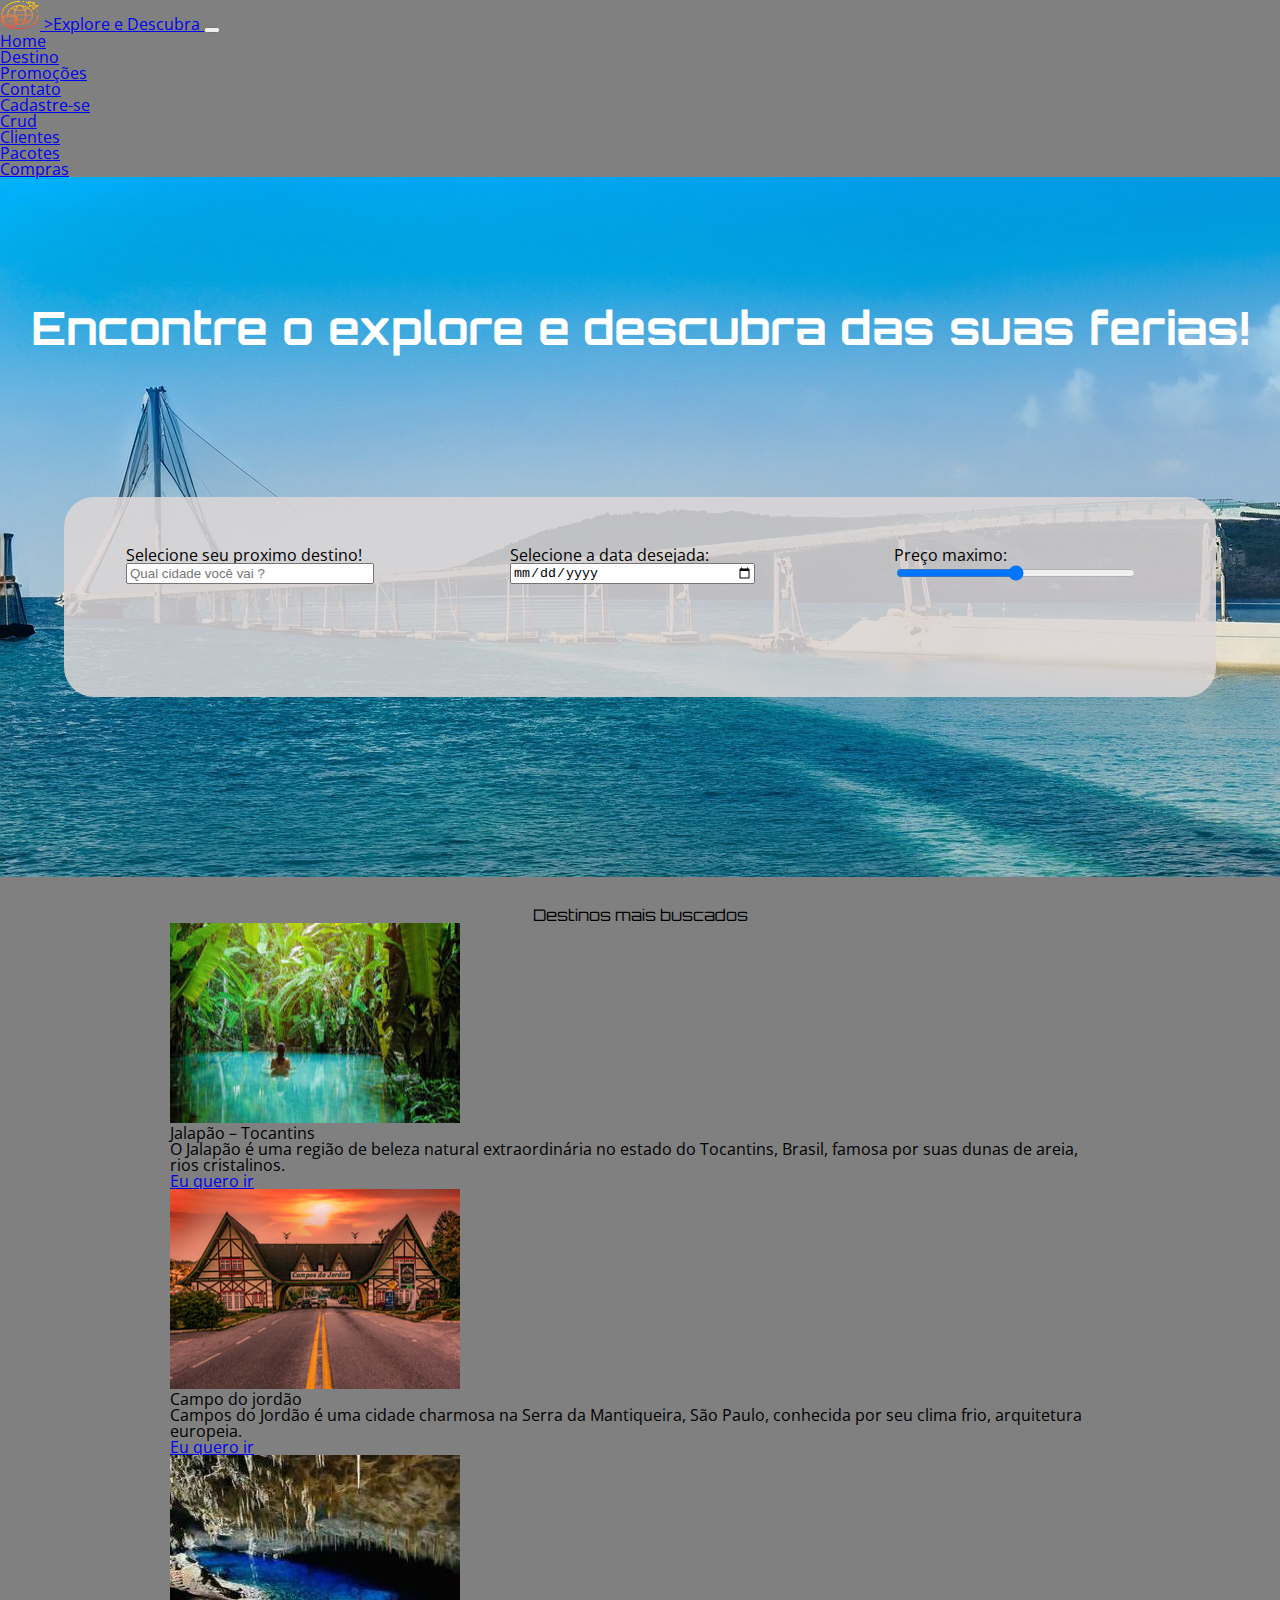
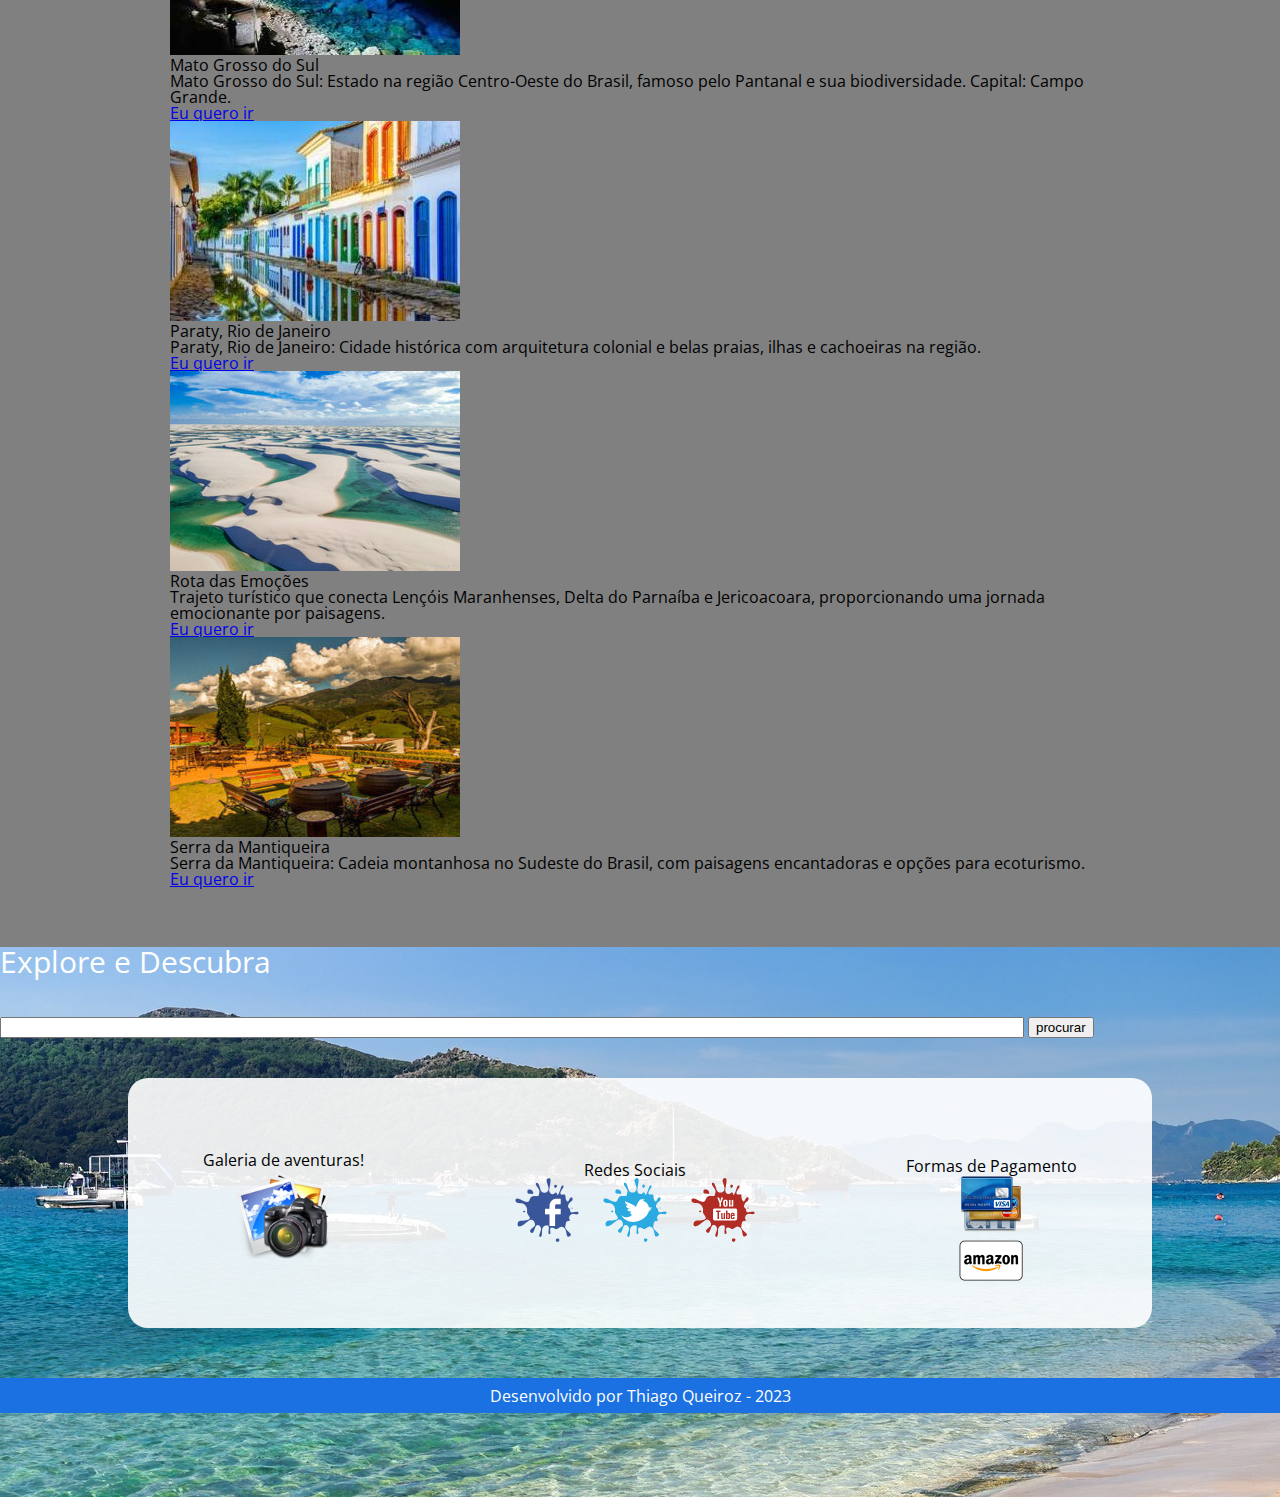
<file: src/main/webapp/index.html>
<!DOCTYPE html>
<html lang="pt-br">
<head>
<meta charset="UTF-8" />
<link rel="stylesheet" href="assets/css/reset.css" />
<link rel="stylesheet" href="assets/css/style_home.css" />
<link rel="preconnect" href="https://fonts.googleapis.com" />
<link rel="preconnect" href="https://fonts.gstatic.com" crossorigin />
<link
	href="https://fonts.googleapis.com/css2?family=Montserrat:wght@300;400;700&family=Open+Sans:wght@300;400;700&display=swap"
	rel="stylesheet" />
<link rel="preconnect" href="https://fonts.googleapis.com" />
<link rel="preconnect" href="https://fonts.gstatic.com" crossorigin />
<link
	href="https://fonts.googleapis.com/css2?family=Orbitron:wght@400;500;700&display=swap"
	rel="stylesheet" />
<title>Explore e Descubra</title>
<meta name="viewport" content="width=device-width, initial-scale=1" />
<link
	href="https://cdn.jsdelivr.net/npm/bootstrap@5.3.0/dist/css/bootstrap.min.css"
	rel="stylesheet"
	integrity="sha384-9ndCyUaIbzAi2FUVXJi0CjmCapSmO7SnpJef0486qhLnuZ2cdeRhO02iuK6FUUVM"
	crossorigin="anonymous" />
</head>
<body>
	<header>
		<nav class="navbar navbar-expand-lg bg-body-tertiary">
			<div class="container-fluid">
				<a class="navbar-brand" href="#"><img
					src="assets/imagens/logoSite.png" alt="Logo" width="40" height="30"
					class="d-inline-block align-text-top" /> >Explore e Descubra </a>
				<button class="navbar-toggler" type="button"
					data-bs-toggle="collapse" data-bs-target="#navbarSupportedContent"
					aria-controls="navbarSupportedContent" aria-expanded="false"
					aria-label="Toggle navigation">
					<span class="navbar-toggler-icon"></span>
				</button>
				<div class="collapse navbar-collapse justify-content-end"
					id="navbarSupportedContent">
					<ul class="navbar-nav mb-2 mb-lg-0">
						<li class="nav-item"><a class="nav-link active"
							aria-current="page" href="index.html">Home</a></li>
						<li class="nav-item"><a class="nav-link active"
							aria-current="page" href="pages/Destinos.html">Destino</a></li>
						<li class="nav-item"><a class="nav-link active"
							aria-current="page" href="pages/Promoções.html">Promoções</a></li>
						<li class="nav-item"><a class="nav-link active"
							aria-current="page" href="pages/Contato.html">Contato</a></li>
						<li class="nav-item"><a class="nav-link active"
							aria-current="page" href="pages/Cadastro.html">Cadastre-se</a></li>
					</ul>

					<div class="dropdown">
						<a class="btn btn-warning dropdown-toggle" href="#"
							role="button" data-bs-toggle="dropdown" aria-expanded="false">
							Crud </a>

						<ul class="dropdown-menu">
							<li><a class="dropdown-item" href="cliente">Clientes</a></li>
							<li><a class="dropdown-item" href="pacotes">Pacotes</a></li>
							<li><a class="dropdown-item" href="compra">Compras</a></li>
						</ul>
					</div>
				</div>
			</div>
		</nav>
	</header>

	<main>
		<section class="area-de-busca">
			<div class="titulo_de_busca">
				<h1>
					Encontre <b>o explore e descubra</b> das suas ferias!
				</h1>
			</div>
			<div class="form-busca">
				<div class="buscar_destino">
					<label for="exampleDataList" class="form-label">Selecione
						seu proximo destino!</label> <input class="form-control"
						list="datalistOptions" id="exampleDataList"
						placeholder="Qual cidade você vai ?" />
					<datalist id="datalistOptions">
						<option value="San Francisco"></option>
						<option value="New York"></option>
						<option value="Seattle"></option>
						<option value="Los Angeles"></option>
						<option value="Chicago"></option>
					</datalist>
				</div>
				<div class="form-data-viagem">
					<label for="exampleDataList" class="form-label">Selecione a
						data desejada:</label> <input type="date" class="form-control"
						list="datalistOptions" id="exampleDataList"
						placeholder="Type to search..." />
				</div>
				<div class="form-min-max">
					<label for="customRange2" class="form-label">Preço maximo:</label>
					<input type="range" class="form-range" min="0" max="100"
						id="customRange2" />
				</div>
			</div>
		</section>
		<div class="titulo-destinos-mais-buscados">
			<h2>Destinos mais buscados</h2>
		</div>
		<section class="cards-destinos">
			<div class="container text-center my-4">
				<div class="row row-cols-1 row-cols-md-2 row-cols-lg-3 g-3">
					<div class="col">
						<div class="card">
							<img src="assets/imagens/Jalapao.jpg" class="card-img-top"
								alt="..." />
							<div class="card-body">
								<h5 class="card-title">Jalapão – Tocantins</h5>
								<p class="card-text">O Jalapão é uma região de beleza
									natural extraordinária no estado do Tocantins, Brasil, famosa
									por suas dunas de areia, rios cristalinos.</p>
								<a href="#" class="btn btn-info text-white">Eu quero ir</a>
							</div>
						</div>
					</div>
					<div class="col">
						<div class="card">
							<img src="assets/imagens/Caampo do jordão.jpeg"
								class="card-img-top" alt="..." />
							<div class="card-body">
								<h5 class="card-title">Campo do jordão</h5>
								<p class="card-text">Campos do Jordão é uma cidade charmosa
									na Serra da Mantiqueira, São Paulo, conhecida por seu clima
									frio, arquitetura europeia.</p>
								<a href="#" class="btn btn-primary"> Eu quero ir</a>
							</div>
						</div>
					</div>
					<div class="col">
						<div class="card">
							<img src="assets/imagens/Bonito ms.jpg" class="card-img-top"
								alt="..." />
							<div class="card-body">
								<h5 class="card-title">Mato Grosso do Sul</h5>
								<p class="card-text">Mato Grosso do Sul: Estado na região
									Centro-Oeste do Brasil, famoso pelo Pantanal e sua
									biodiversidade. Capital: Campo Grande.</p>
								<a href="#" class="btn btn-info text-white">Eu quero ir</a>
							</div>
						</div>
					</div>

					<div class="col">
						<div class="card">
							<img src="assets/imagens/Paraty, Rio de Janeiro.jpg"
								class="card-img-top" alt="..." />
							<div class="card-body">
								<h5 class="card-title">Paraty, Rio de Janeiro</h5>
								<p class="card-text">Paraty, Rio de Janeiro: Cidade
									histórica com arquitetura colonial e belas praias, ilhas e
									cachoeiras na região.</p>
								<a href="#" class="btn btn-primary">Eu quero ir</a>
							</div>
						</div>
					</div>
					<div class="col">
						<div class="card">
							<img src="assets/imagens/Rota das Emoções.jpg"
								class="card-img-top" alt="..." />
							<div class="card-body">
								<h5 class="card-title">Rota das Emoções</h5>
								<p class="card-text">Trajeto turístico que conecta Lençóis
									Maranhenses, Delta do Parnaíba e Jericoacoara, proporcionando
									uma jornada emocionante por paisagens.</p>
								<a href="#" class="btn btn-info text-white">Eu quero ir</a>
							</div>
						</div>
					</div>
					<div class="col">
						<div class="card">
							<img src="assets/imagens/Serra da Mantiqueira, SP.jpg"
								class="card-img-top" alt="..." />
							<div class="card-body">
								<h5 class="card-title">Serra da Mantiqueira</h5>
								<p class="card-text">Serra da Mantiqueira: Cadeia montanhosa
									no Sudeste do Brasil, com paisagens encantadoras e opções para
									ecoturismo.</p>
								<a href="#" class="btn btn-primary">Eu quero ir</a>
							</div>
						</div>
					</div>
				</div>
			</div>
		</section>
	</main>
	<footer class="bg-footer">
		<nav class="navbar bg-transparent">
			<div
				class="container-fluid d-flex justify-content-around pesquisa-footer">
				<a class="navbar-brand text-light">Explore e Descubra</a>
				<form class="d-flex" role="search">
					<input class="form-control me-2" type="search" placeholder=""
						aria-label="Search" />
					<button class="btn btn-info" type="submit">procurar</button>
				</form>
			</div>
		</nav>
		<div class="barra-de-apresentação">
			<div class="informações-site">
				<h3>Galeria de aventuras!</h3>
				<img id="logo-company" src="assets/imagens/logo-company.jpg"
					alt="logo do site" />
			</div>
			<div class="redes-sociais">
				<h3>Redes Sociais</h3>
				<ul class="rodape__social">
					<li><a href="" class="rodape__midia"></a><img
						src="assets/imagens/facebook.png" alt="icone do facebook" /></li>
					<li><a href="" class="rodape__midia"></a><img
						src="assets/imagens/twitter.png" alt="icone do twitter" /></li>
					<li><a href="" class="rodape__midia"></a><img
						src="assets/imagens/instagram.png" alt="icone do instagram" /></li>
				</ul>
			</div>
			<nav class="formas-de-pagamento">
				<div class="cartoes-aceitos">
					<h3>Formas de Pagamento</h3>
					<ul class="rodape__navegacao">
						<li class="rodape__link"><a href="#"><img
								src="assets/imagens/cards, credit icon icon.png" alt="" /></a></li>
						<li class="rodape__link"><a href="#"><img
								src="assets/imagens/Amazon, Payment icon icon.png" alt="" /></a></li>
					</ul>
				</div>
			</nav>
		</div>
		<div class="desenvolvimento">Desenvolvido por Thiago Queiroz -
			2023</div>
	</footer>

	<script
		src="https://cdn.jsdelivr.net/npm/bootstrap@5.3.1/dist/js/bootstrap.bundle.min.js"
		integrity="sha384-HwwvtgBNo3bZJJLYd8oVXjrBZt8cqVSpeBNS5n7C8IVInixGAoxmnlMuBnhbgrkm"
		crossorigin="anonymous"></script>
</body>
</html>
</file>
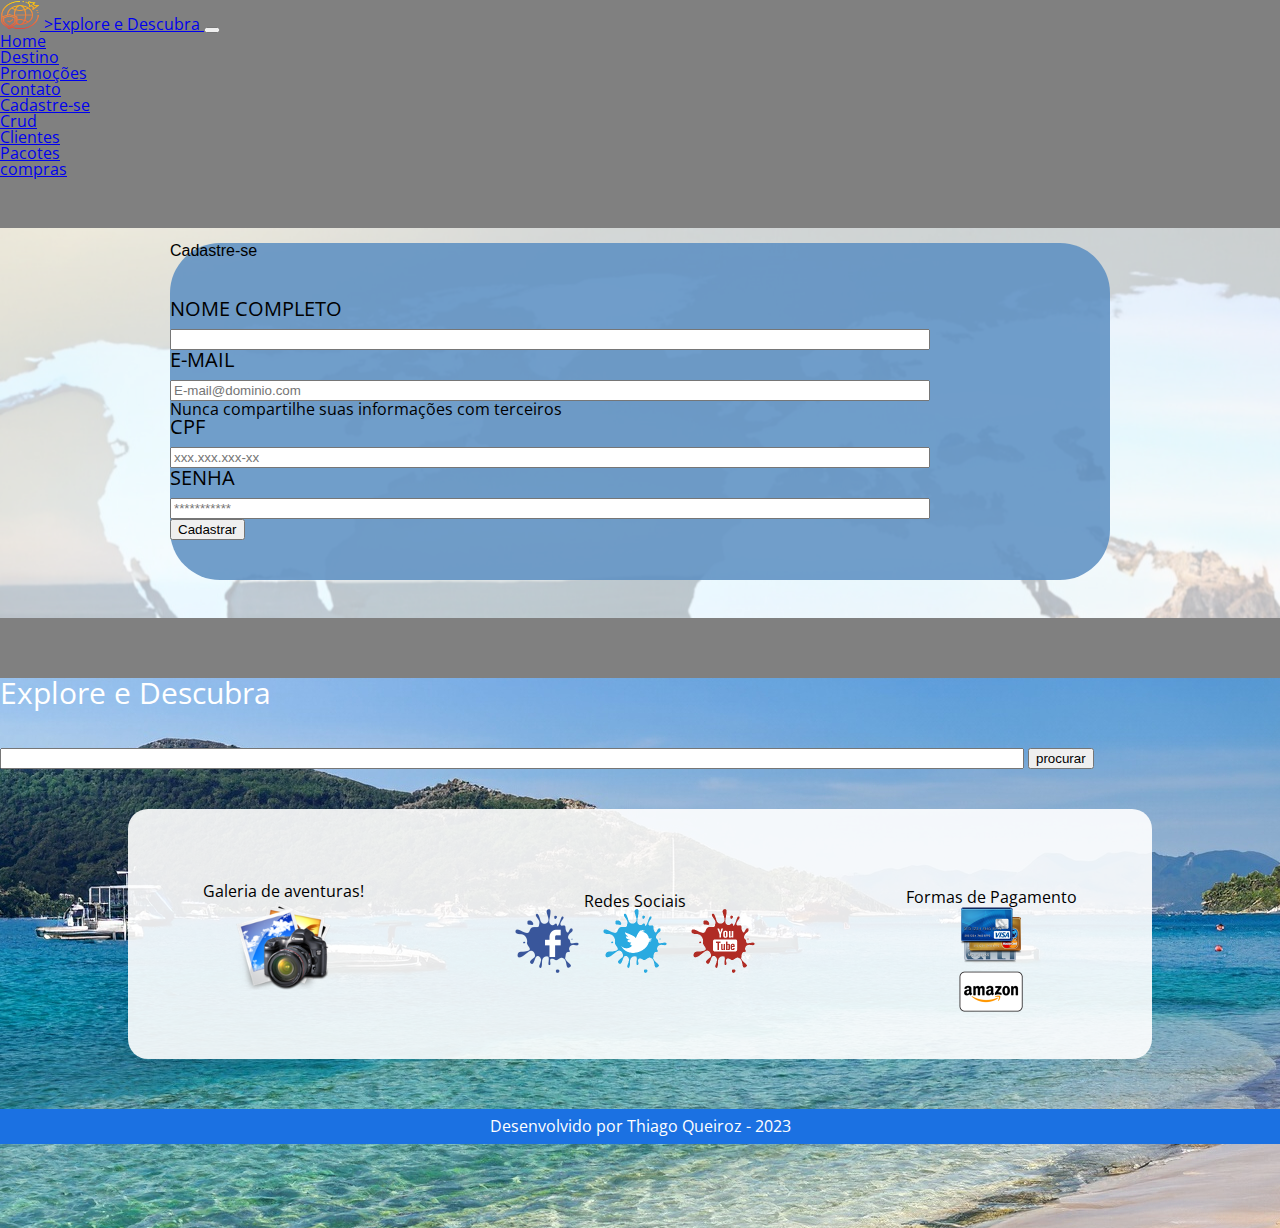
<file: src/main/webapp/pages/Cadastro.html>
<!DOCTYPE html>
<html lang="pt-br">

<head>
<meta charset="UTF-8" />
<link rel="stylesheet" href="../assets/css/reset.css" />
<link rel="stylesheet" href="../assets/css/style_home.css" />
<link rel="preconnect" href="https://fonts.googleapis.com" />
<link rel="preconnect" href="https://fonts.gstatic.com" crossorigin />
<link
	href="https://fonts.googleapis.com/css2?family=Montserrat:wght@300;400;700&family=Open+Sans:wght@300;400;700&display=swap"
	rel="stylesheet" />
<title>Explore e Descubra</title>
<meta name="viewport" content="width=device-width, initial-scale=1" />
<link
	href="https://cdn.jsdelivr.net/npm/bootstrap@5.3.0/dist/css/bootstrap.min.css"
	rel="stylesheet"
	integrity="sha384-9ndCyUaIbzAi2FUVXJi0CjmCapSmO7SnpJef0486qhLnuZ2cdeRhO02iuK6FUUVM"
	crossorigin="anonymous" />
</head>

<body>
	<header>
		<nav class="navbar navbar-expand-lg bg-body-tertiary">
			<div class="container-fluid">
				<a class="navbar-brand" href="#"><img
					src="../assets/imagens/logoSite.png" alt="Logo" width="40"
					height="30" class="d-inline-block align-text-top" /> >Explore e
					Descubra </a>
				<button class="navbar-toggler" type="button"
					data-bs-toggle="collapse" data-bs-target="#navbarSupportedContent"
					aria-controls="navbarSupportedContent" aria-expanded="false"
					aria-label="Toggle navigation">
					<span class="navbar-toggler-icon"></span>
				</button>
				<div class="collapse navbar-collapse justify-content-end"
					id="navbarSupportedContent">
					<ul class="navbar-nav mb-2 mb-lg-0">
						<li class="nav-item"><a class="nav-link active"
							aria-current="page" href="../index.html">Home</a></li>
						<li class="nav-item"><a class="nav-link active"
							aria-current="page" href="../pages/Destinos.html">Destino</a></li>
						<li class="nav-item"><a class="nav-link active"
							aria-current="page" href="../pages/Promoções.html">Promoções</a></li>
						<li class="nav-item"><a class="nav-link active"
							aria-current="page" href="../pages/Contato.html">Contato</a></li>
						<li class="nav-item"><a class="nav-link active"
							aria-current="page" href="../pages/Cadastro.html">Cadastre-se</a></li>
					</ul>
					<div class="dropdown">
						<a class="btn btn-warning dropdown-toggle" href="#" role="button"
							data-bs-toggle="dropdown" aria-expanded="false"> Crud </a>

						<ul class="dropdown-menu">
							<li><a class="dropdown-item" href="../index.html">Clientes</a></li>
							<li><a class="dropdown-item" href="pacotes">Pacotes</a></li>
							<li><a class="dropdown-item" href="compra">compras</a></li>
						</ul>
					</div>
				</div>
			</div>
		</nav>
	</header>
	<main class="form-fale-conosco justify-content-around">
		<section class="fale-conosco-bg">
			<div class="content card-card card-heigth formulario">
				<div class="informativo"></div>
				<div class="container p-5">
					<h1 class="text-center">Cadastre-se</h1>
					<form>
						<div class="mb-3">
							<label for="nome" class="form-label">NOME COMPLETO</label><input
								type="text" id="nome" class="form-control" />
						</div>
						<div class="mb-3">
							<label for="email" class="form-label">E-MAIL</label><input
								type="email" id="email" class="form-control"
								placeholder="E-mail@dominio.com" />
							<div class="form-text">Nunca compartilhe suas informações
								com terceiros</div>
						</div>
						<div class="mb-3">
							<label for="telefone" class="form-label">CPF</label><input
								type="number" class="form-control" id="telefone"
								placeholder="xxx.xxx.xxx-xx" />
						</div>
						<div class="mb-3">
							<label for="telefone" class="form-label">SENHA</label><input
								type="password" class="form-control" id="telefone"
								placeholder="***********" />
						</div>
						<button type="submit" class="btn btn-primary mt-3 ">Cadastrar</button>
					</form>
				</div>
			</div>
		</section>
	</main>
	<footer class="bg-footer">
		<nav class="navbar bg-transparent">
			<div
				class="container-fluid d-flex justify-content-around pesquisa-footer">
				<a class="navbar-brand text-light">Explore e Descubra</a>
				<form class="d-flex" role="search">
					<input class="form-control me-2" type="search" placeholder=""
						aria-label="Search" />
					<button class="btn btn-info" type="submit">procurar</button>
				</form>
			</div>
		</nav>
		<div class="barra-de-apresentação">
			<div class="informações-site">
				<h3>Galeria de aventuras!</h3>
				<img id="logo-company" src="../assets/imagens/logo-company.jpg"
					alt="logo do site" />
			</div>
			<div class="redes-sociais">
				<h3>Redes Sociais</h3>
				<ul class="rodape__social">
					<li><a href="" class="rodape__midia"></a><img
						src="../assets/imagens/facebook.png" alt="icone do facebook" /></li>
					<li><a href="" class="rodape__midia"></a><img
						src="../assets/imagens/twitter.png" alt="icone do twitter" /></li>
					<li><a href="" class="rodape__midia"></a><img
						src="../assets/imagens/instagram.png" alt="icone do instagram" /></li>
				</ul>
			</div>
			<nav class="formas-de-pagamento">
				<div class="cartoes-aceitos">
					<h3>Formas de Pagamento</h3>
					<ul class="rodape__navegacao">
						<li class="rodape__link"><a href="#"><img
								src="../assets/imagens/cards, credit icon icon.png" alt="" /></a></li>
						<li class="rodape__link"><a href="#"><img
								src="../assets/imagens/Amazon, Payment icon icon.png" alt="" /></a></li>
					</ul>
				</div>
			</nav>
		</div>
		<div class="desenvolvimento">Desenvolvido por Thiago Queiroz -
			2023</div>
	</footer>

	<script
		src="https://cdn.jsdelivr.net/npm/bootstrap@5.3.1/dist/js/bootstrap.bundle.min.js"
		integrity="sha384-HwwvtgBNo3bZJJLYd8oVXjrBZt8cqVSpeBNS5n7C8IVInixGAoxmnlMuBnhbgrkm"
		crossorigin="anonymous"></script>
</body>

</html>
</file>
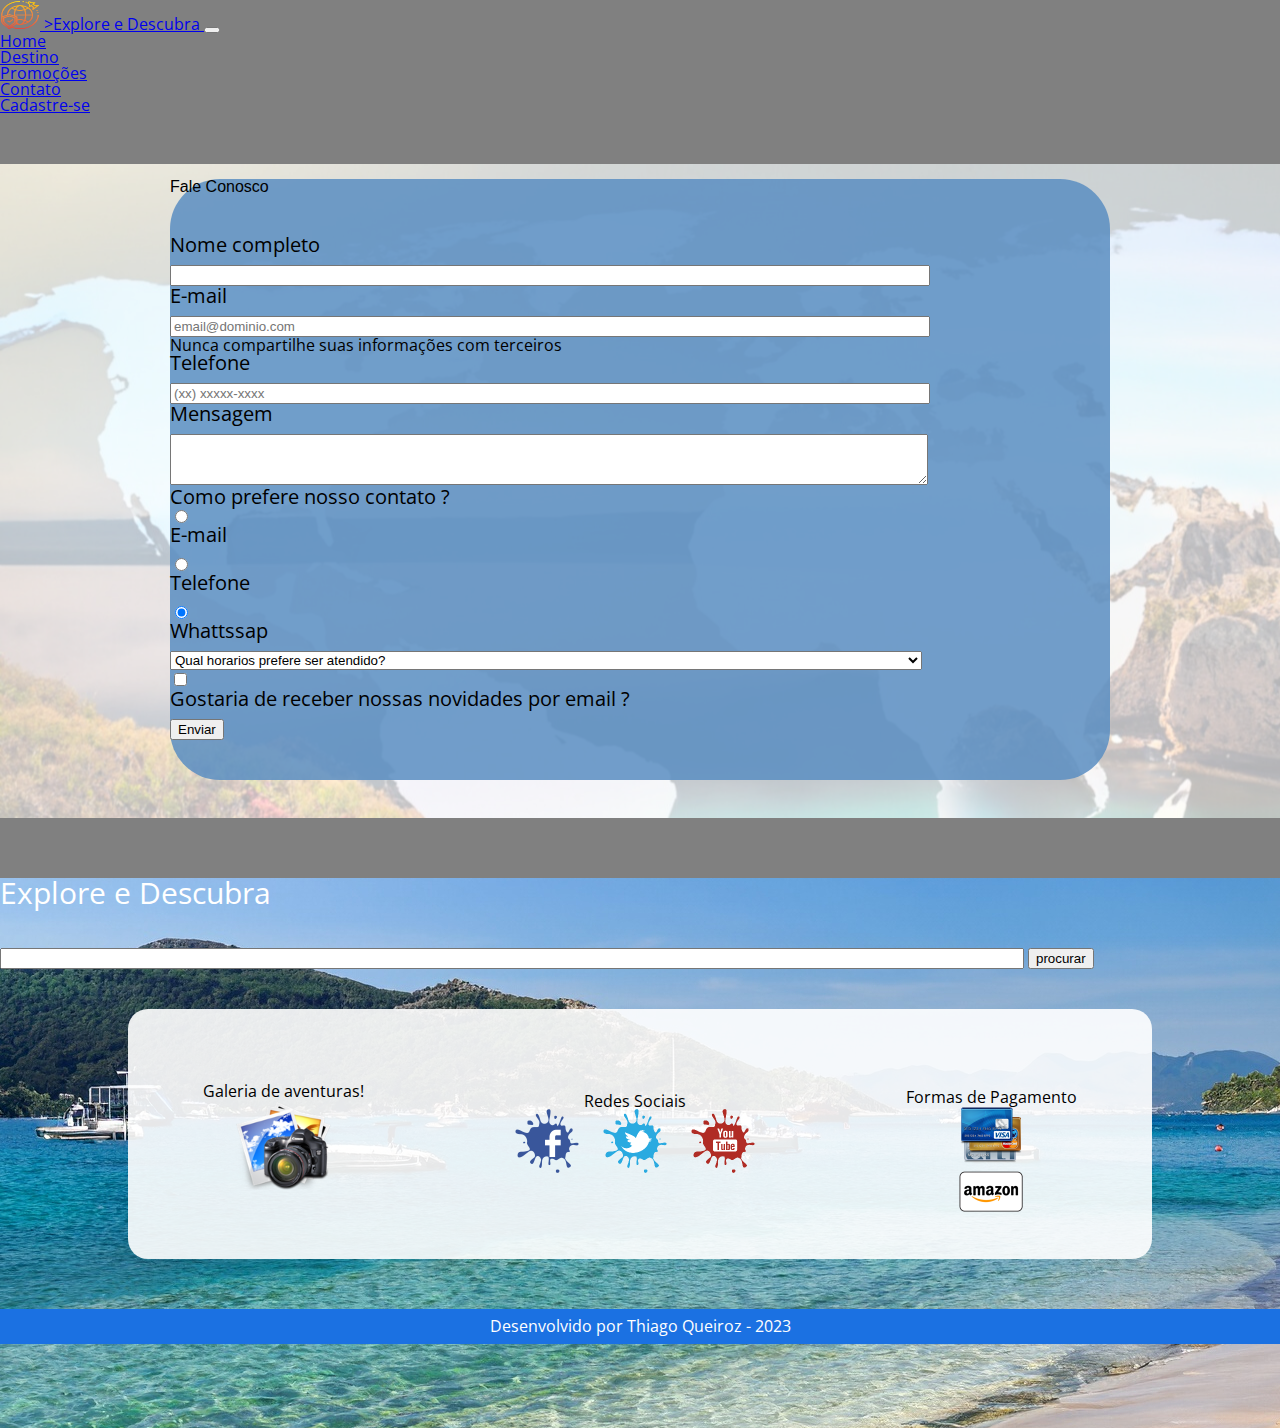
<file: src/main/webapp/pages/Contato.html>
<!DOCTYPE html>
<html lang="pt-br">
<head>
<meta charset="UTF-8" />
<link rel="stylesheet" href="../assets/css/reset.css" />
<link rel="stylesheet" href="../assets/css/style_home.css" />
<link rel="preconnect" href="https://fonts.googleapis.com" />
<link rel="preconnect" href="https://fonts.gstatic.com" crossorigin />
<link
	href="https://fonts.googleapis.com/css2?family=Montserrat:wght@300;400;700&family=Open+Sans:wght@300;400;700&display=swap"
	rel="stylesheet" />
<title>Explore e Descubra</title>
<meta name="viewport" content="width=device-width, initial-scale=1" />
<link
	href="https://cdn.jsdelivr.net/npm/bootstrap@5.3.0/dist/css/bootstrap.min.css"
	rel="stylesheet"
	integrity="sha384-9ndCyUaIbzAi2FUVXJi0CjmCapSmO7SnpJef0486qhLnuZ2cdeRhO02iuK6FUUVM"
	crossorigin="anonymous" />
</head>
<body>
	<header>
		<nav class="navbar navbar-expand-lg bg-body-tertiary">
			<div class="container-fluid">
				<a class="navbar-brand" href="#"><img
					src="../assets/imagens/logoSite.png" alt="Logo"
					width="40" height="30" class="d-inline-block align-text-top" />
					>Explore e Descubra </a>
				<button class="navbar-toggler" type="button"
					data-bs-toggle="collapse" data-bs-target="#navbarSupportedContent"
					aria-controls="navbarSupportedContent" aria-expanded="false"
					aria-label="Toggle navigation">
					<span class="navbar-toggler-icon"></span>
				</button>
				<div class="collapse navbar-collapse justify-content-end"
					id="navbarSupportedContent">
					<ul class="navbar-nav mb-2 mb-lg-0">
						<li class="nav-item"><a class="nav-link active"
							aria-current="page" href="../index.html">Home</a>
						</li>
						<li class="nav-item"><a class="nav-link active"
							aria-current="page" href="../pages/Destinos.html">Destino</a>
						</li>
						<li class="nav-item"><a class="nav-link active"
							aria-current="page" href="../pages/Promoções.html">Promoções</a>
						</li>
						<li class="nav-item"><a class="nav-link active"
							aria-current="page" href="../pages/Contato.html">Contato</a>
						</li>
						<li class="nav-item"><a class="nav-link active"
							aria-current="page" href="../pages/Cadastro.html">Cadastre-se</a>
						</li>
					</ul>
				</div>
			</div>
		</nav>
	</header>
	<main class="form-fale-conosco">
		<section class="fale-conosco-bg">
			<div class="content card-card card-heigth formulario">
				<div class="informativo"></div>
				<div class="container p-5">
					<h1>Fale Conosco</h1>
					<form>
						<div class="mb-3">
							<label for="nome" class="form-label">Nome completo</label><input
								type="text" id="nome" class="form-control" />
						</div>
						<div class="mb-3">
							<label for="email" class="form-label">E-mail</label><input
								type="email" id="email" class="form-control"
								placeholder="email@dominio.com" />
							<div class="form-text">Nunca compartilhe suas informações
								com terceiros</div>
						</div>
						<div class="mb-3">
							<label for="telefone" class="form-label">Telefone</label><input
								type="tel" class="form-control" id="telefone"
								placeholder="(xx) xxxxx-xxxx" />
						</div>
						<div class="mb-3">
							<label for="exampleFormControlTextarea1" class="form-label">Mensagem</label>
							<textarea class="form-control" id="exampleFormControlTextarea1"
								rows="3"></textarea>
						</div>
						<div class="mb-3 form-label preferencia-atendimento">Como
							prefere nosso contato ?</div>
						<div class="form-check mb-3">
							<input class="form-check-input" type="radio"
								name="flexRadioDefault" id="flexRadioDefault1" />
							<label class="form-check-label" for="flexRadioDefault1">
								E-mail </label>
						</div>
						<div class="form-check mb-3">
							<input class="form-check-input" type="radio"
								name="flexRadioDefault" id="flexRadioDefault2" checked />
							<label class="form-check-label" for="flexRadioDefault2">
								Telefone </label>
						</div>
						<div class="form-check mb-3">
							<input class="form-check-input" type="radio"
								name="flexRadioDefault" id="flexRadioDefault2" checked />
							<label class="form-check-label" for="flexRadioDefault2">
								Whattssap </label>
						</div>
						<select class="form-select mb-3 form-control"
							aria-label="Default select example">
							<option selected>Qual horarios prefere ser atendido?</option>
							<option value="1">Manha</option>
							<option value="2">Tarde</option>
							<option value="3">Noite</option>
						</select>
						<div class="form-check">
							<input class="form-check-input" type="checkbox" value=""
								id="flexCheckIndeterminate" /> <label
								class="form-check-label mb-3" for="flexCheckIndeterminate">
								Gostaria de receber nossas novidades por email ? </label>
						</div>
						<button type="submit" class="btn btn-primary">Enviar</button>
					</form>
				</div>
			</div>
		</section>
	</main>
<footer class="bg-footer">
		<nav class="navbar bg-transparent">
			<div
				class="container-fluid d-flex justify-content-around pesquisa-footer">
				<a class="navbar-brand text-light">Explore e Descubra</a>
				<form class="d-flex" role="search">
					<input class="form-control me-2" type="search" placeholder=""
						aria-label="Search" />
					<button class="btn btn-info" type="submit">procurar</button>
				</form>
			</div>
		</nav>
		<div class="barra-de-apresentação">
			<div class="informações-site">
				<h3>Galeria de aventuras!</h3>
				<img id="logo-company" src="../assets/imagens/logo-company.jpg"
					alt="logo do site" />
			</div>
			<div class="redes-sociais">
				<h3>Redes Sociais</h3>
				<ul class="rodape__social">
					<li><a href="" class="rodape__midia"></a><img
						src="../assets/imagens/facebook.png" alt="icone do facebook" /></li>
					<li><a href="" class="rodape__midia"></a><img
						src="../assets/imagens/twitter.png" alt="icone do twitter" /></li>
					<li><a href="" class="rodape__midia"></a><img
						src="../assets/imagens/instagram.png" alt="icone do instagram" /></li>
				</ul>
			</div>
			<nav class="formas-de-pagamento">
				<div class="cartoes-aceitos">
					<h3>Formas de Pagamento</h3>
					<ul class="rodape__navegacao">
						<li class="rodape__link"><a href="#"><img
								src="../assets/imagens/cards, credit icon icon.png" alt="" /></a></li>
						<li class="rodape__link"><a href="#"><img
								src="../assets/imagens/Amazon, Payment icon icon.png" alt="" /></a></li>
					</ul>
				</div>
			</nav>
		</div>
		<div class="desenvolvimento">Desenvolvido por Thiago Queiroz -
			2023</div>
	</footer>

	<script
		src="https://cdn.jsdelivr.net/npm/bootstrap@5.3.1/dist/js/bootstrap.bundle.min.js"
		integrity="sha384-HwwvtgBNo3bZJJLYd8oVXjrBZt8cqVSpeBNS5n7C8IVInixGAoxmnlMuBnhbgrkm"
		crossorigin="anonymous"></script>
</body>
</html>
</file>
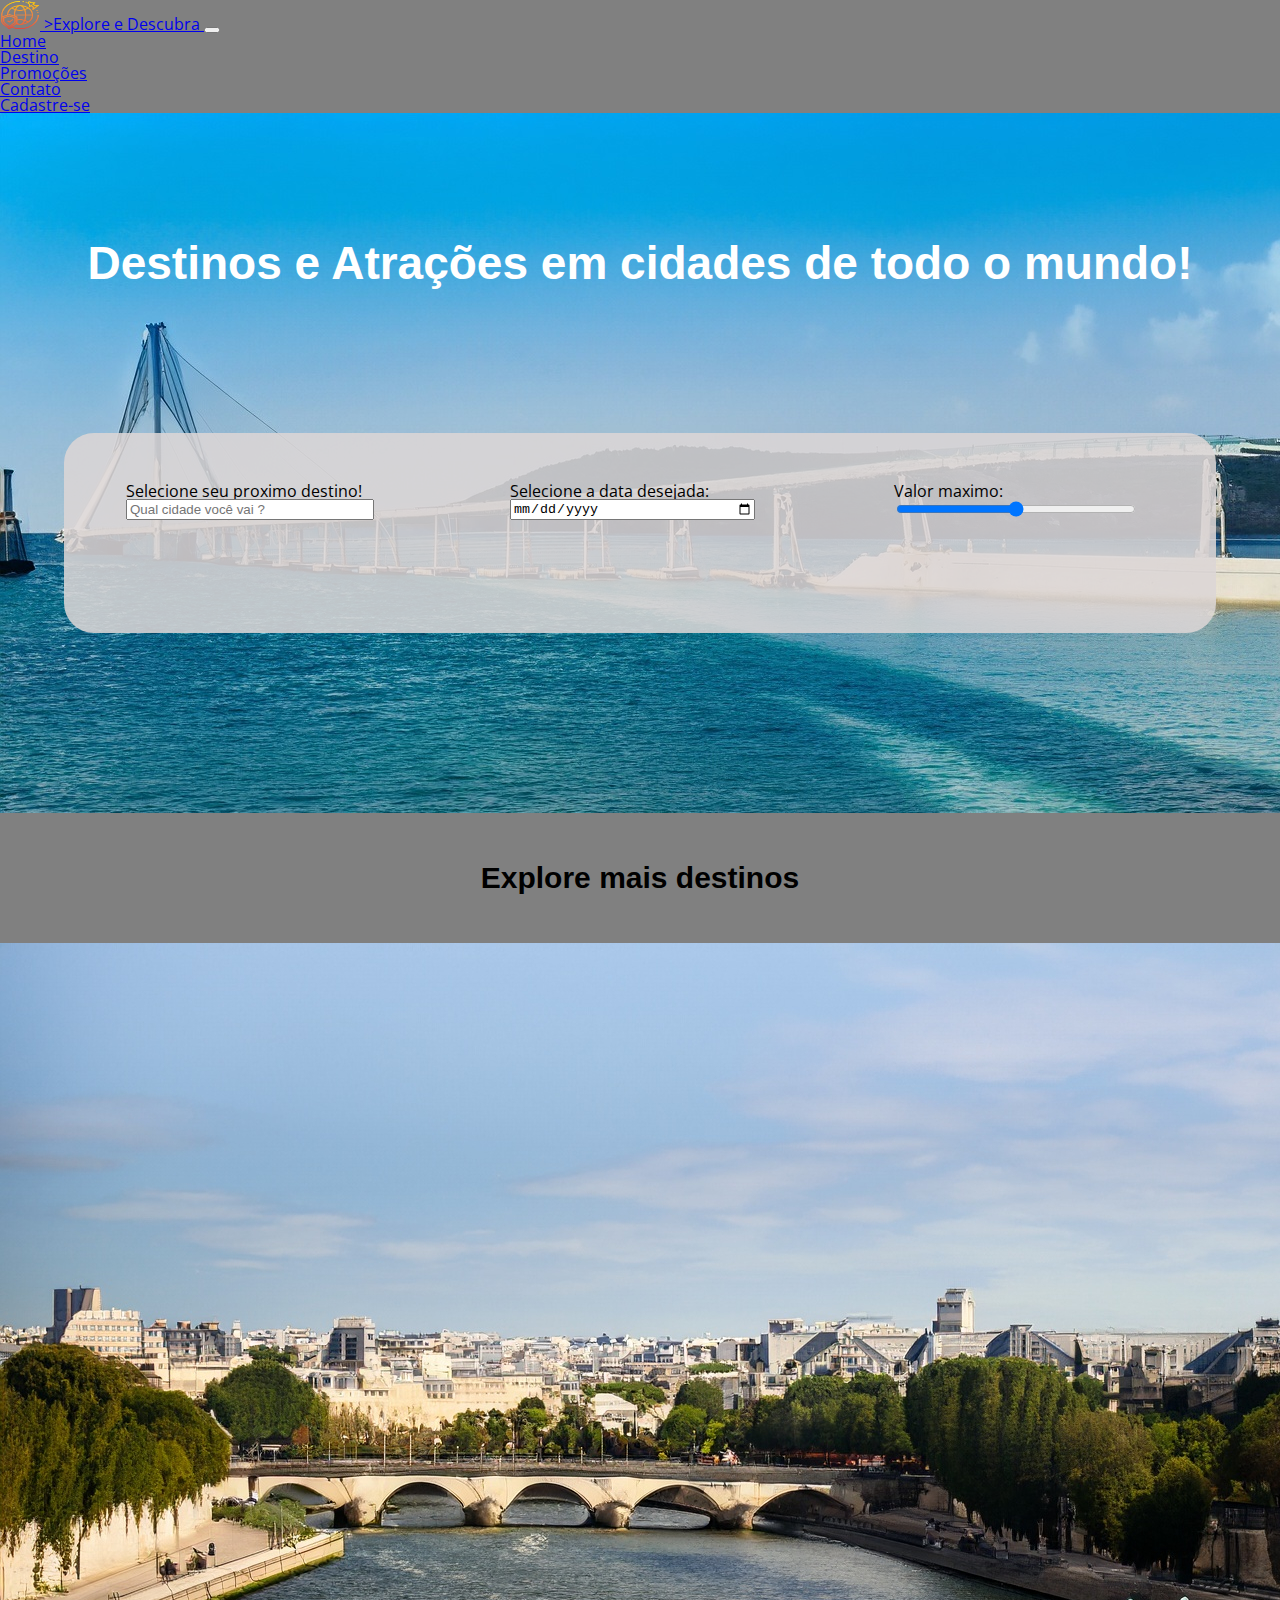
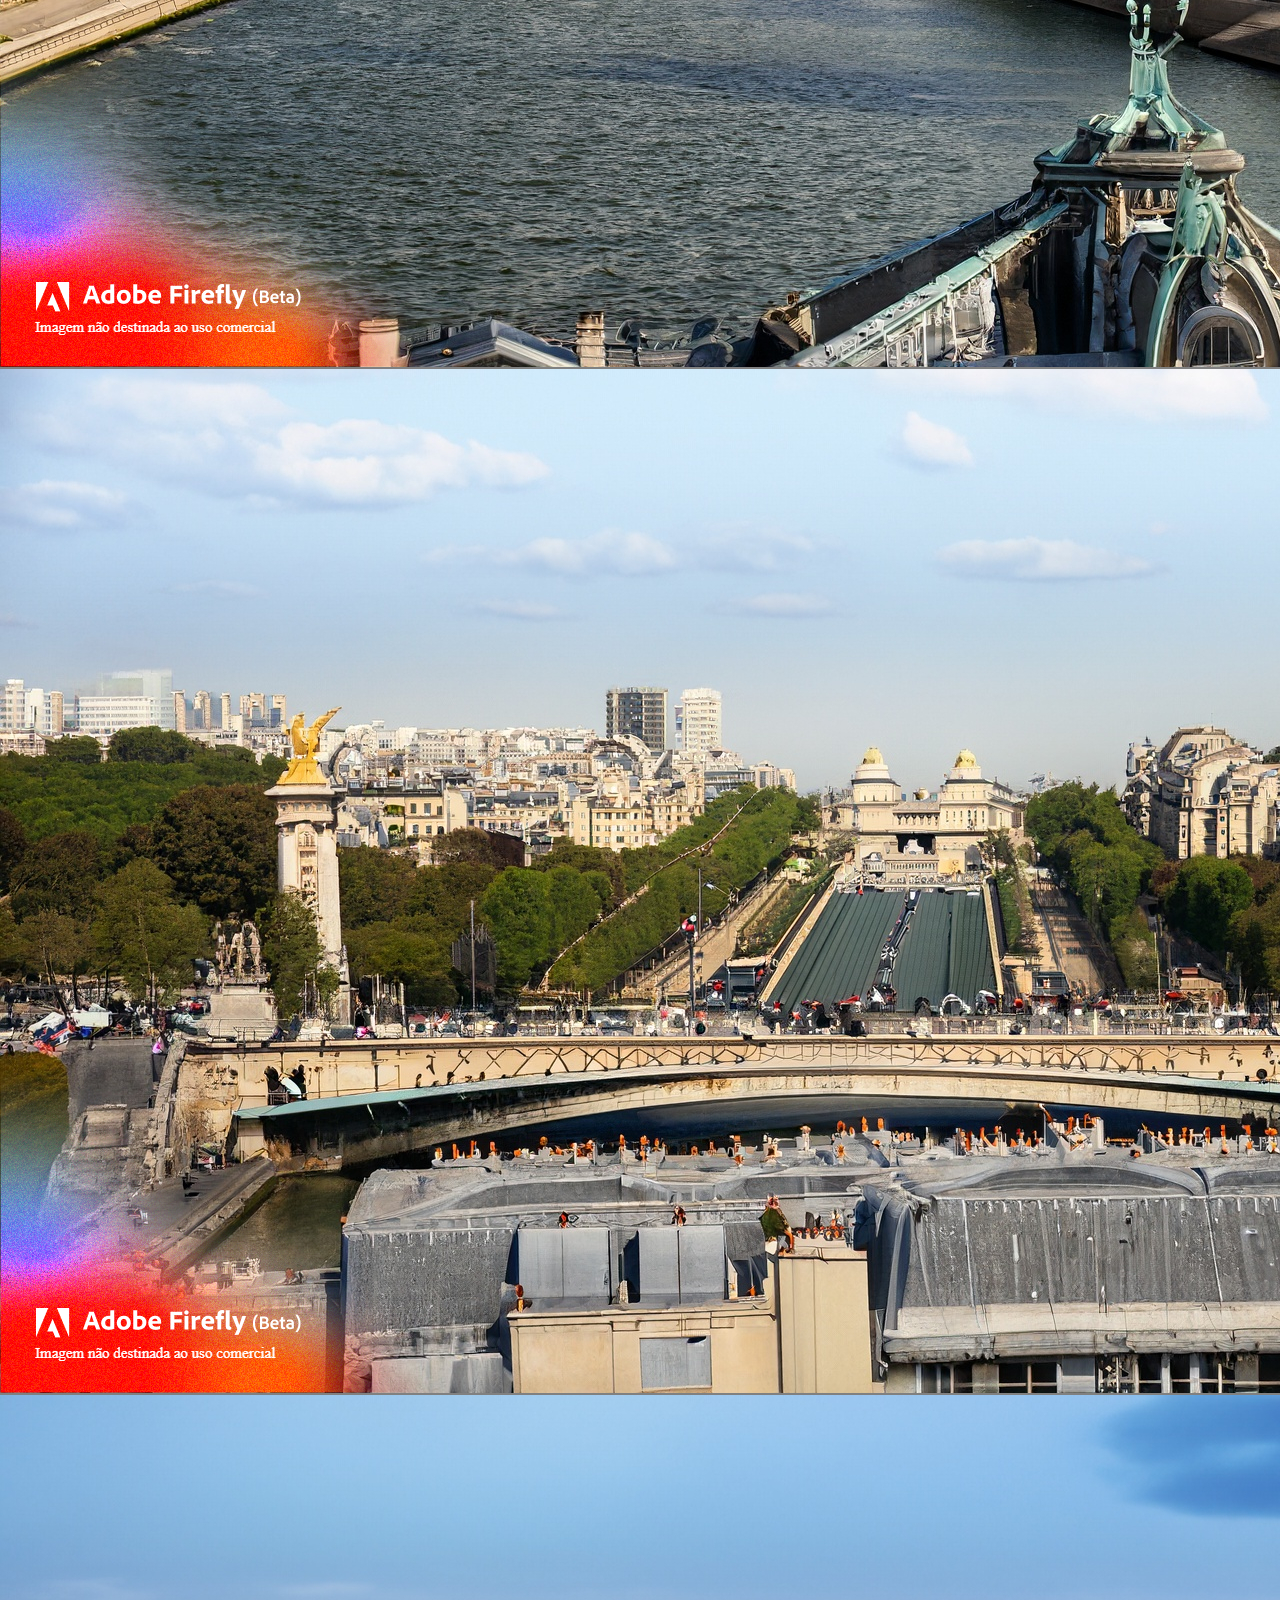
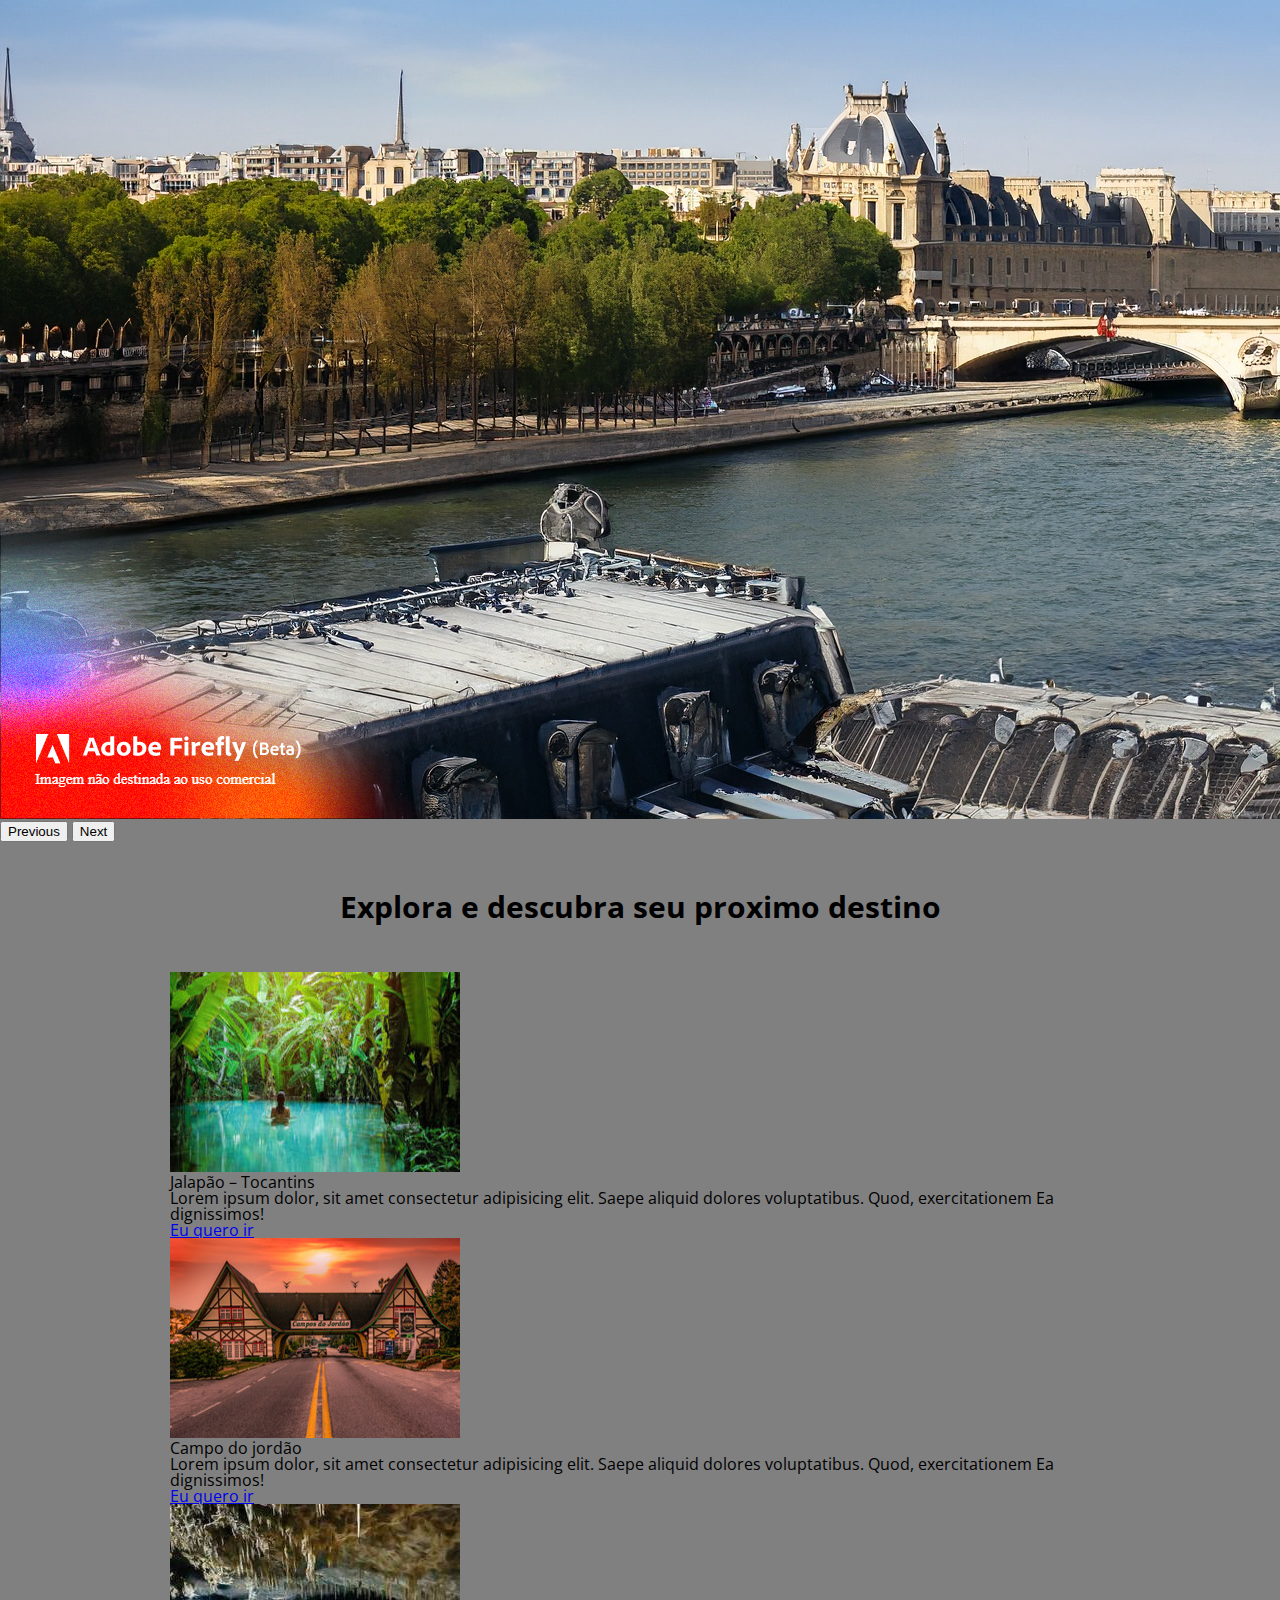
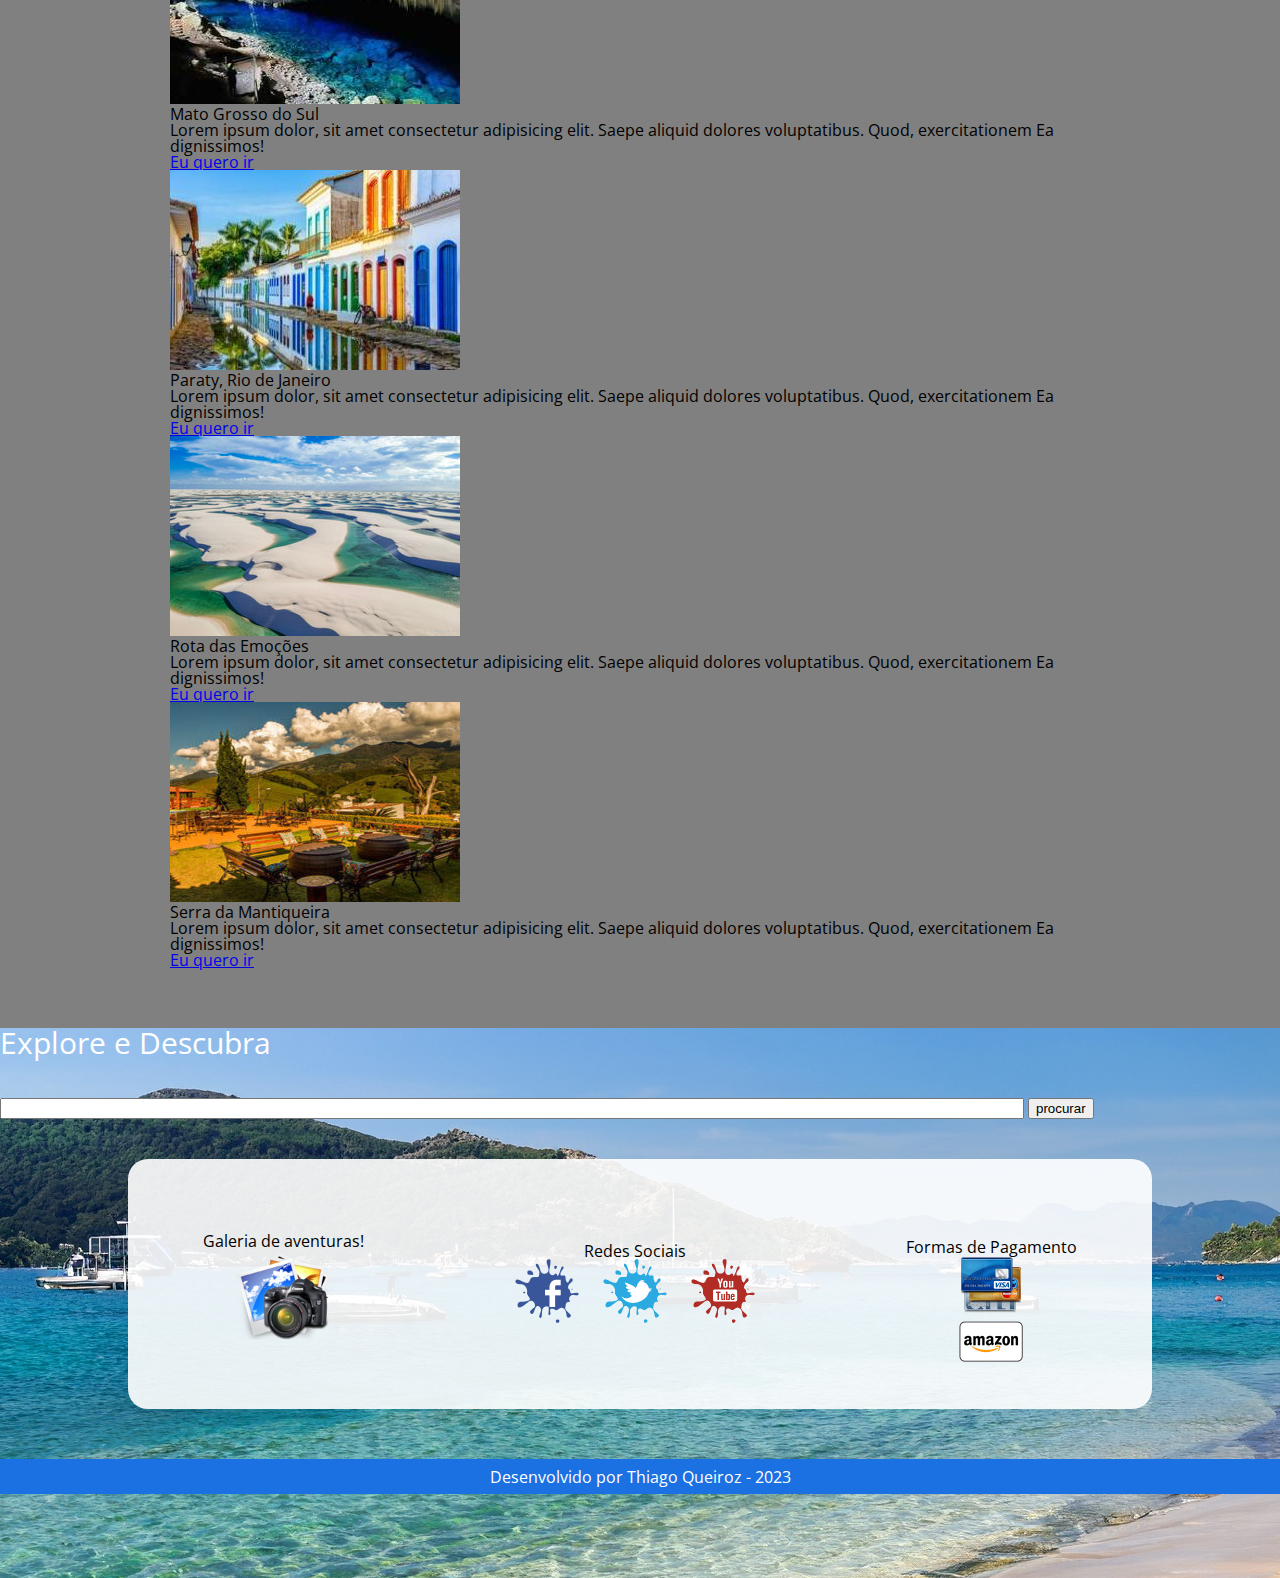
<file: src/main/webapp/pages/Destinos.html>
<!DOCTYPE html>
<html lang="pt-br">
<head>
<meta charset="UTF-8" />
<link rel="stylesheet" href="../assets/css/reset.css" />
<link rel="stylesheet" href="../assets/css/style_home.css" />
<link rel="preconnect" href="https://fonts.googleapis.com" />
<link rel="preconnect" href="https://fonts.gstatic.com" crossorigin />
<link
	href="https://fonts.googleapis.com/css2?family=Montserrat:wght@300;400;700&family=Open+Sans:wght@300;400;700&display=swap"
	rel="stylesheet" />
<title>Explore e Descubra</title>
<meta name="viewport" content="width=device-width, initial-scale=1" />
<link
	href="https://cdn.jsdelivr.net/npm/bootstrap@5.3.0/dist/css/bootstrap.min.css"
	rel="stylesheet"
	integrity="sha384-9ndCyUaIbzAi2FUVXJi0CjmCapSmO7SnpJef0486qhLnuZ2cdeRhO02iuK6FUUVM"
	crossorigin="anonymous" />
</head>
<body>
	<header>
		<nav class="navbar navbar-expand-lg bg-body-tertiary">
			<div class="container-fluid">
				<a class="navbar-brand" href="#"><img
					src="../assets/imagens/logoSite.png" alt="Logo"
					width="40" height="30" class="d-inline-block align-text-top" />
					>Explore e Descubra </a>
				<button class="navbar-toggler" type="button"
					data-bs-toggle="collapse" data-bs-target="#navbarSupportedContent"
					aria-controls="navbarSupportedContent" aria-expanded="false"
					aria-label="Toggle navigation">
					<span class="navbar-toggler-icon"></span>
				</button>
				<div class="collapse navbar-collapse justify-content-end"
					id="navbarSupportedContent">
					<ul class="navbar-nav mb-2 mb-lg-0">
						<li class="nav-item"><a class="nav-link active"
							aria-current="page" href="../index.html">Home</a>
						</li>
						<li class="nav-item"><a class="nav-link active"
							aria-current="page" href="../pages/Destinos.html">Destino</a>
						</li>
						<li class="nav-item"><a class="nav-link active"
							aria-current="page" href="../pages/Promoções.html">Promoções</a>
						</li>
						<li class="nav-item"><a class="nav-link active"
							aria-current="page" href="../pages/Contato.html">Contato</a>
						</li>
						<li class="nav-item"><a class="nav-link active"
							aria-current="page" href="../pages/Cadastro.html">Cadastre-se</a>
						</li>
					</ul>
				</div>
			</div>
		</nav>
	</header>

	<main>
		<section class="area-de-busca">
			<div class="titulo_de_busca">
				<h1>Destinos e Atrações em cidades de todo o mundo!</h1>
			</div>
			<div class="form-busca">
				<div class="buscar_destino">
					<label for="exampleDataList" class="form-label">Selecione
						seu proximo destino!</label> <input class="form-control"
						list="datalistOptions" id="exampleDataList"
						placeholder="Qual cidade você vai ?" />
					<datalist id="datalistOptions">
						<option value="San Francisco"></option>
						<option value="New York"></option>
						<option value="Seattle"></option>
						<option value="Los Angeles"></option>
						<option value="Chicago"></option>
					</datalist>
				</div>
				<div class="form-data-viagem">
					<label for="exampleDataList" class="form-label">Selecione
						a data desejada:</label> <input type="date" class="form-control"
						list="datalistOptions" id="exampleDataList"
						placeholder="Type to search..." />
				</div>
				<div class="form-min-max">
					<label for="customRange2" class="form-label">Valor
						maximo:</label> <input type="range" class="form-range" min="0" max="100"
						id="customRange2" />
				</div>
			</div>
		</section>

		<div class="titulo-destinos-mais-buscados-page-destino">
			<h2>Explore mais destinos</h2>
		</div>
		<section class="cards-destinos">
			<div id="carouselExampleInterval"
				class="carousel slide carrossel-destinos" data-bs-ride="carousel">
				<div class="carousel-inner">
					<div class="carousel-item active" data-bs-interval="4000">
						<img src="../assets/imagens/imagem de paris 1.jpg"
							class="d-block w-100" alt="..." />
					</div>
					<div class="carousel-item" data-bs-interval="4000">
						<img src="../assets/imagens/imagem de paris 2.jpg"
							class="d-block w-100" alt="..." />
					</div>
					<div class="carousel-item" data-bs-interval="4000">
						<img src="../assets/imagens/imagem de paris 3.jpg"
							class="d-block w-100" alt="..." />
					</div>
				</div>
				<button class="carousel-control-prev" type="button"
					data-bs-target="#carouselExampleInterval" data-bs-slide="prev">
					<span class="carousel-control-prev-icon" aria-hidden="true"></span>
					<span class="visually-hidden">Previous</span>
				</button>
				<button class="carousel-control-next" type="button"
					data-bs-target="#carouselExampleInterval" data-bs-slide="next">
					<span class="carousel-control-next-icon" aria-hidden="true"></span>
					<span class="visually-hidden">Next</span>
				</button>
			</div>

			<div class="container text-center">
				<div id="Titulo-destinos-cards">
					<h3>Explora e descubra seu proximo destino</h3>
				</div>

				<div class="container text-center my-4">
					<div class="row row-cols-1 row-cols-md-2 row-cols-lg-3 g-3">
						<div class="col">
							<div class="card">
								<img src="../assets/imagens/Jalapao.jpg" class="card-img-top"
									alt="..." />
								<div class="card-body">
									<h5 class="card-title">Jalapão – Tocantins</h5>
									<p class="card-text">Lorem ipsum dolor, sit amet
										consectetur adipisicing elit. Saepe aliquid dolores
										voluptatibus. Quod, exercitationem Ea dignissimos!</p>
									<a href="#" class="btn btn-info text-white">Eu quero ir</a>
								</div>
							</div>
						</div>
						<div class="col">
							<div class="card">
								<img src="../assets/imagens/Caampo do jordão.jpeg"
									class="card-img-top" alt="..." />
								<div class="card-body">
									<h5 class="card-title">Campo do jordão</h5>
									<p class="card-text">Lorem ipsum dolor, sit amet
										consectetur adipisicing elit. Saepe aliquid dolores
										voluptatibus. Quod, exercitationem Ea dignissimos!</p>
									<a href="#" class="btn btn-primary"> Eu quero ir</a>
								</div>
							</div>
						</div>
						<div class="col">
							<div class="card">
								<img src="../assets/imagens/Bonito ms.jpg" class="card-img-top"
									alt="..." />
								<div class="card-body">
									<h5 class="card-title">Mato Grosso do Sul</h5>
									<p class="card-text">Lorem ipsum dolor, sit amet
										consectetur adipisicing elit. Saepe aliquid dolores
										voluptatibus. Quod, exercitationem Ea dignissimos!</p>
									<a href="#" class="btn btn-info text-white">Eu quero ir</a>
								</div>
							</div>
						</div>

						<div class="col">
							<div class="card">
								<img src="../assets/imagens/Paraty, Rio de Janeiro.jpg"
									class="card-img-top" alt="..." />
								<div class="card-body">
									<h5 class="card-title">Paraty, Rio de Janeiro</h5>
									<p class="card-text">Lorem ipsum dolor, sit amet
										consectetur adipisicing elit. Saepe aliquid dolores
										voluptatibus. Quod, exercitationem Ea dignissimos!</p>
									<a href="#" class="btn btn-primary">Eu quero ir</a>
								</div>
							</div>
						</div>
						<div class="col">
							<div class="card">
								<img src="../assets/imagens/Rota das Emoções.jpg"
									class="card-img-top" alt="..." />
								<div class="card-body">
									<h5 class="card-title">Rota das Emoções</h5>
									<p class="card-text">Lorem ipsum dolor, sit amet
										consectetur adipisicing elit. Saepe aliquid dolores
										voluptatibus. Quod, exercitationem Ea dignissimos!</p>
									<a href="#" class="btn btn-info text-white">Eu quero ir</a>
								</div>
							</div>
						</div>
						<div class="col">
							<div class="card">
								<img src="../assets/imagens/Serra da Mantiqueira, SP.jpg"
									class="card-img-top" alt="..." />
								<div class="card-body">
									<h5 class="card-title">Serra da Mantiqueira</h5>
									<p class="card-text">Lorem ipsum dolor, sit amet
										consectetur adipisicing elit. Saepe aliquid dolores
										voluptatibus. Quod, exercitationem Ea dignissimos!</p>
									<a href="#" class="btn btn-primary">Eu quero ir</a>
								</div>
							</div>
						</div>
					</div>
				</div>
		</section>
	</main>
<footer class="bg-footer">
		<nav class="navbar bg-transparent">
			<div
				class="container-fluid d-flex justify-content-around pesquisa-footer">
				<a class="navbar-brand text-light">Explore e Descubra</a>
				<form class="d-flex" role="search">
					<input class="form-control me-2" type="search" placeholder=""
						aria-label="Search" />
					<button class="btn btn-info" type="submit">procurar</button>
				</form>
			</div>
		</nav>
		<div class="barra-de-apresentação">
			<div class="informações-site">
				<h3>Galeria de aventuras!</h3>
				<img id="logo-company" src="../assets/imagens/logo-company.jpg"
					alt="logo do site" />
			</div>
			<div class="redes-sociais">
				<h3>Redes Sociais</h3>
				<ul class="rodape__social">
					<li><a href="" class="rodape__midia"></a><img
						src="../assets/imagens/facebook.png" alt="icone do facebook" /></li>
					<li><a href="" class="rodape__midia"></a><img
						src="../assets/imagens/twitter.png" alt="icone do twitter" /></li>
					<li><a href="" class="rodape__midia"></a><img
						src="../assets/imagens/instagram.png" alt="icone do instagram" /></li>
				</ul>
			</div>
			<nav class="formas-de-pagamento">
				<div class="cartoes-aceitos">
					<h3>Formas de Pagamento</h3>
					<ul class="rodape__navegacao">
						<li class="rodape__link"><a href="#"><img
								src="../assets/imagens/cards, credit icon icon.png" alt="" /></a></li>
						<li class="rodape__link"><a href="#"><img
								src="../assets/imagens/Amazon, Payment icon icon.png" alt="" /></a></li>
					</ul>
				</div>
			</nav>
		</div>
		<div class="desenvolvimento">Desenvolvido por Thiago Queiroz -
			2023</div>
	</footer>

	<script
		src="https://cdn.jsdelivr.net/npm/bootstrap@5.3.1/dist/js/bootstrap.bundle.min.js"
		integrity="sha384-HwwvtgBNo3bZJJLYd8oVXjrBZt8cqVSpeBNS5n7C8IVInixGAoxmnlMuBnhbgrkm"
		crossorigin="anonymous"></script>
</body>
</html>
</file>
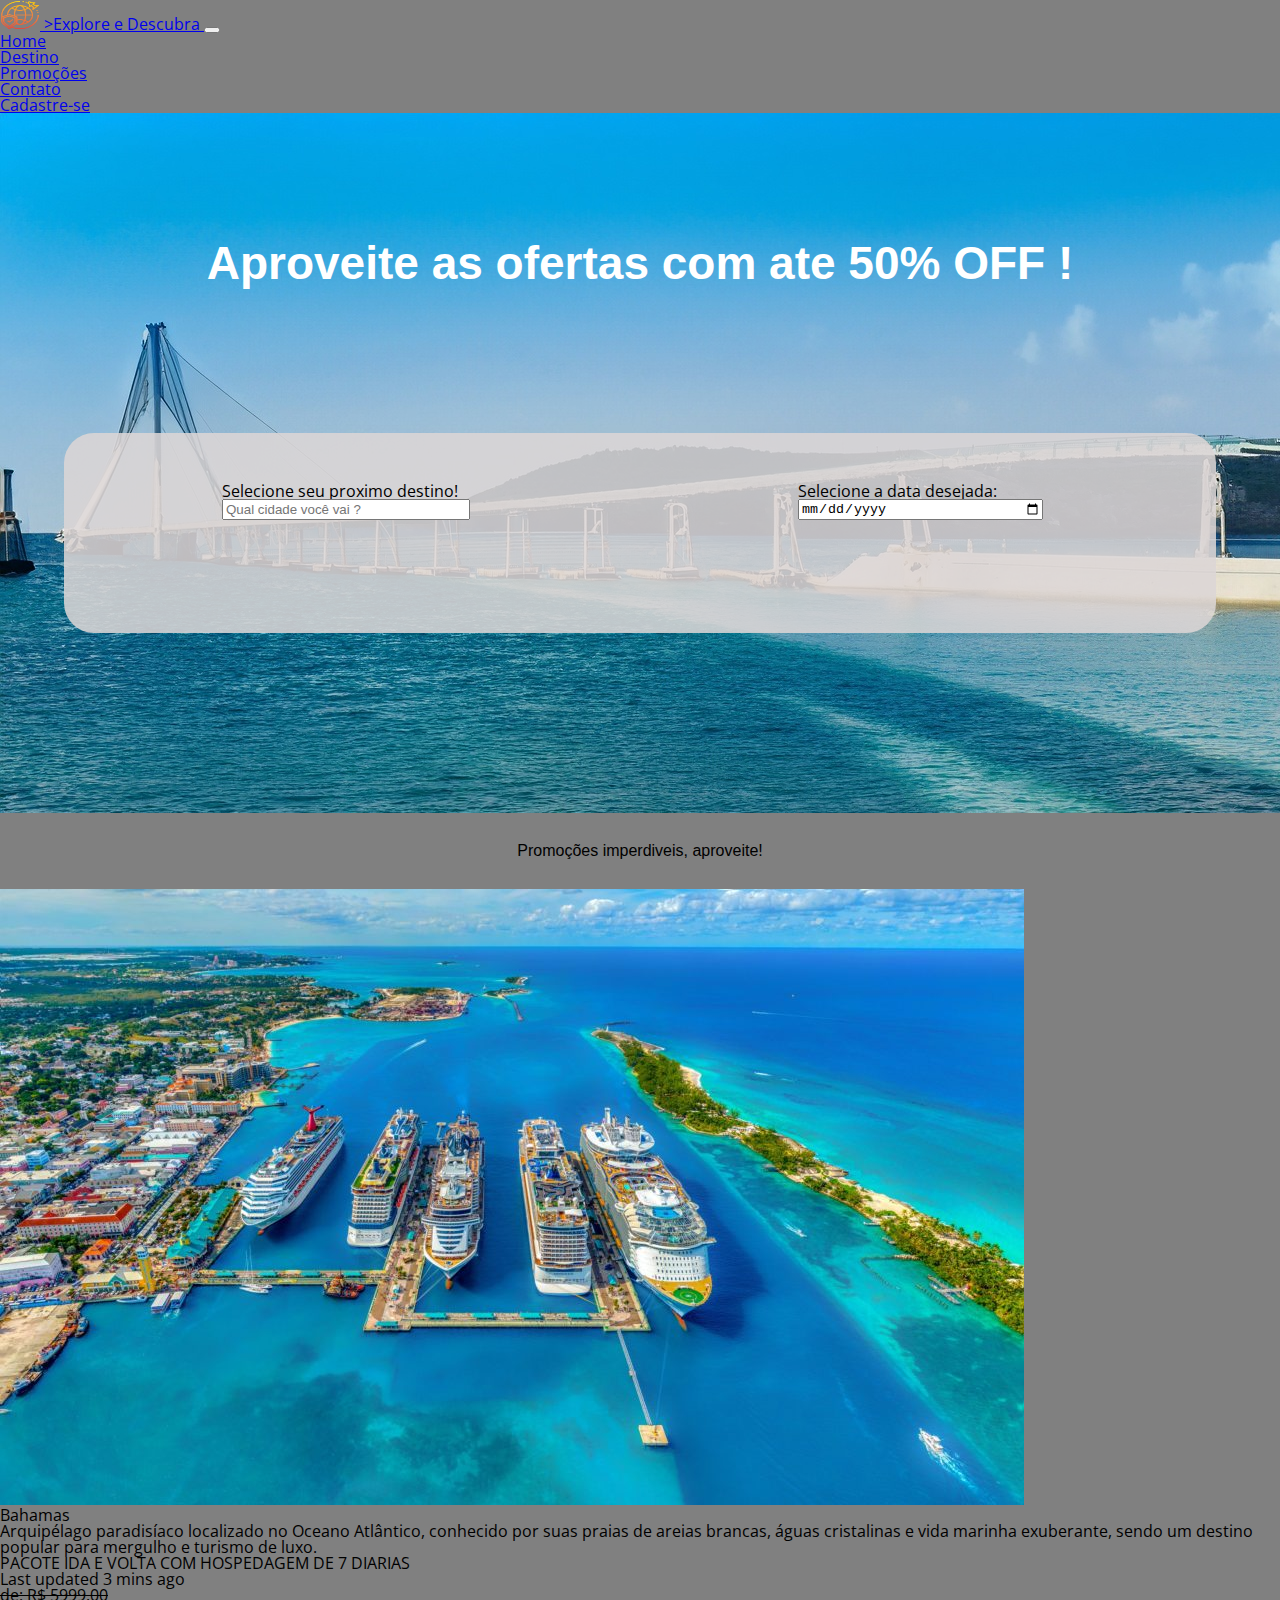
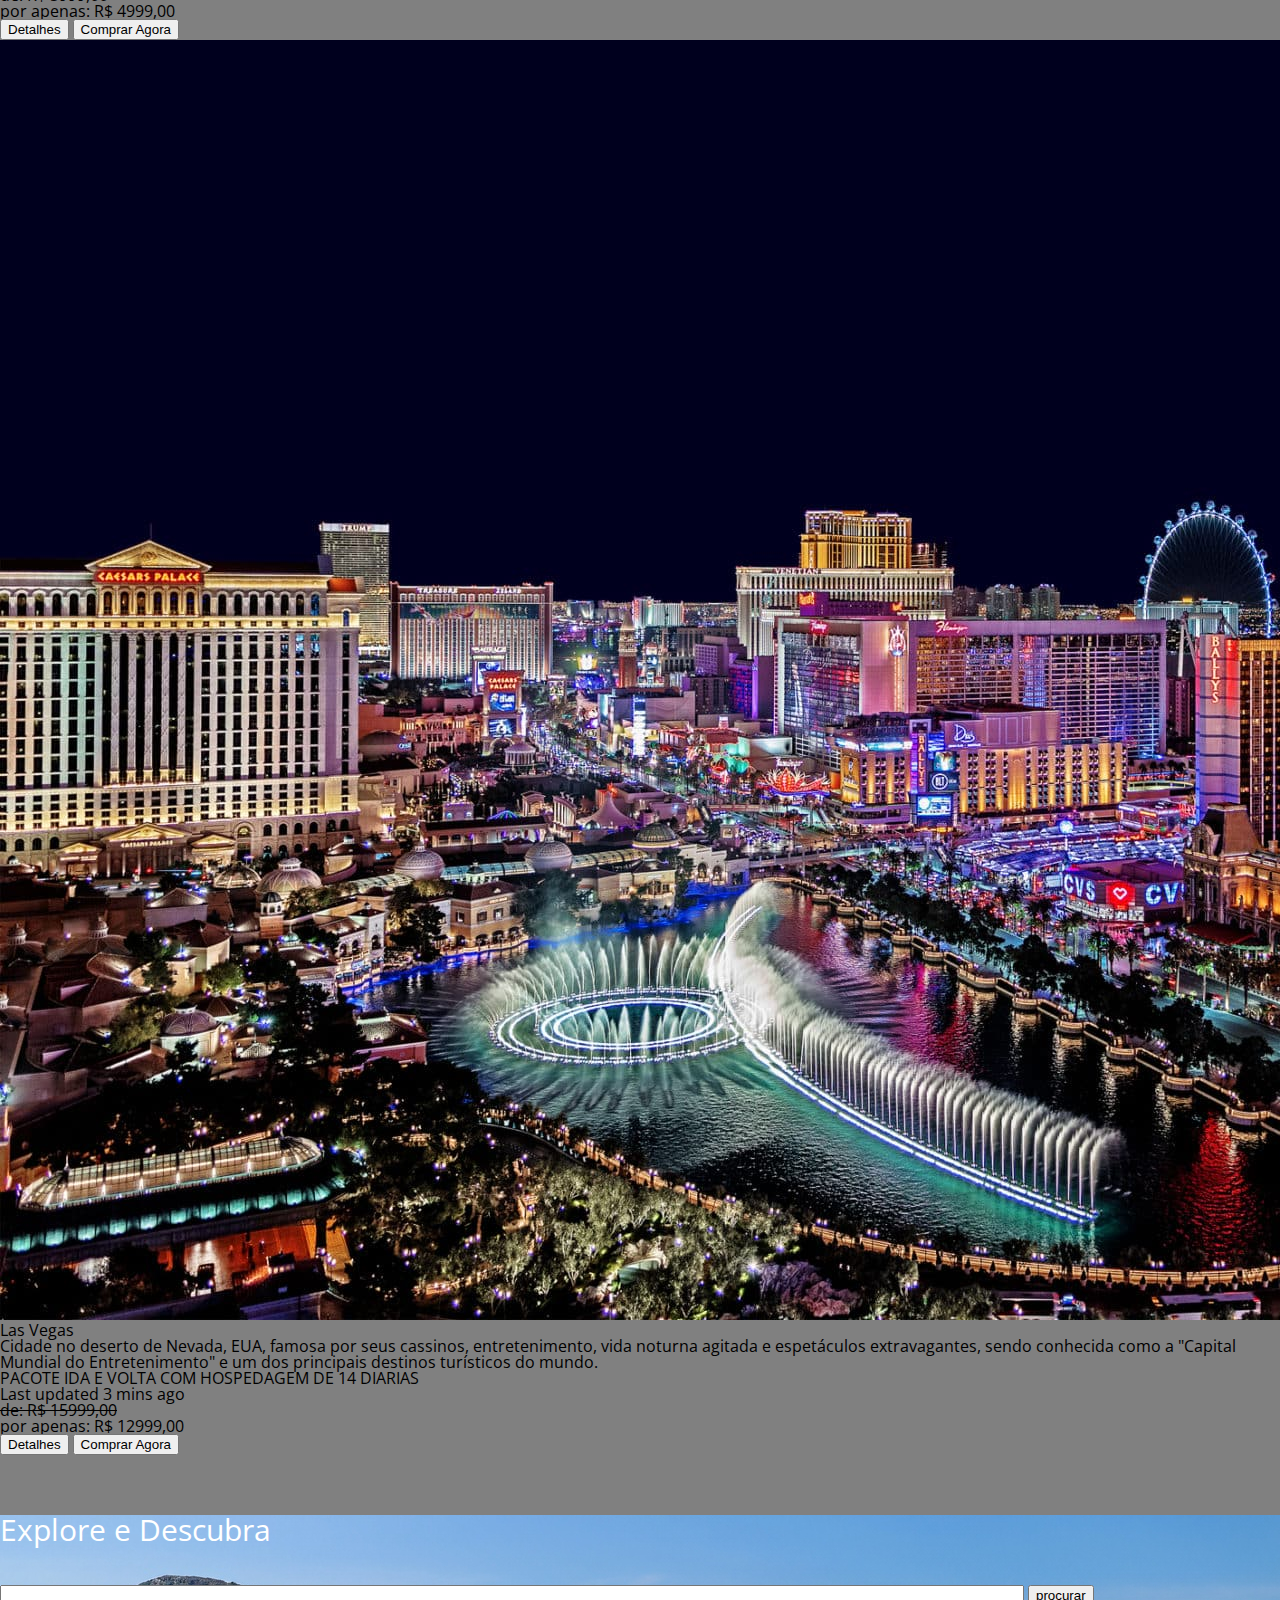
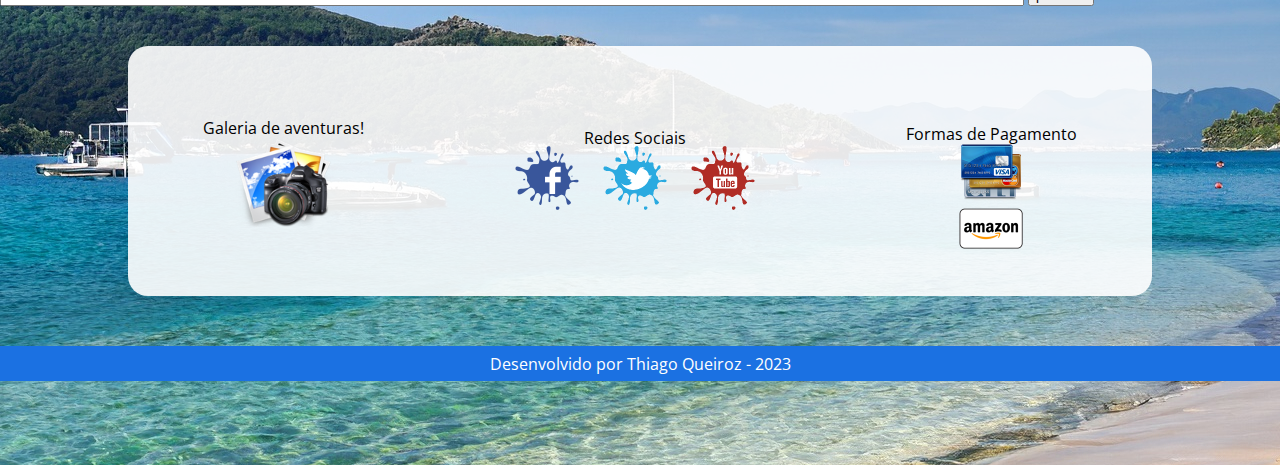
<file: src/main/webapp/pages/Promoções.html>
<!DOCTYPE html>
<html lang="pt-br">
<head>
<meta charset="UTF-8" />
<link rel="stylesheet" href="../assets/css/reset.css" />
<link rel="stylesheet" href="../assets/css/style_home.css" />
<link rel="preconnect" href="https://fonts.googleapis.com" />
<link rel="preconnect" href="https://fonts.gstatic.com" crossorigin />
<link
	href="https://fonts.googleapis.com/css2?family=Montserrat:wght@300;400;700&family=Open+Sans:wght@300;400;700&display=swap"
	rel="stylesheet" />
<title>Explore e Descubra</title>
<meta name="viewport" content="width=device-width, initial-scale=1" />
<link
	href="https://cdn.jsdelivr.net/npm/bootstrap@5.3.0/dist/css/bootstrap.min.css"
	rel="stylesheet"
	integrity="sha384-9ndCyUaIbzAi2FUVXJi0CjmCapSmO7SnpJef0486qhLnuZ2cdeRhO02iuK6FUUVM"
	crossorigin="anonymous" />
</head>
<body>
	<header>
		<nav class="navbar navbar-expand-lg bg-body-tertiary">
			<div class="container-fluid">
				<a class="navbar-brand" href="#"><img
					src="../assets/imagens/logoSite.png" alt="Logo"
					width="40" height="30" class="d-inline-block align-text-top" />
					>Explore e Descubra </a>
				<button class="navbar-toggler" type="button"
					data-bs-toggle="collapse" data-bs-target="#navbarSupportedContent"
					aria-controls="navbarSupportedContent" aria-expanded="false"
					aria-label="Toggle navigation">
					<span class="navbar-toggler-icon"></span>
				</button>
				<div class="collapse navbar-collapse justify-content-end"
					id="navbarSupportedContent">
					<ul class="navbar-nav mb-2 mb-lg-0">
						<li class="nav-item"><a class="nav-link active"
							aria-current="page" href="../index.html">Home</a>
						</li>
						<li class="nav-item"><a class="nav-link active"
							aria-current="page" href="../pages/Destinos.html">Destino</a>
						</li>
						<li class="nav-item"><a class="nav-link active"
							aria-current="page" href="../pages/Promoções.html">Promoções</a></li>
						<li class="nav-item"><a class="nav-link active"
							aria-current="page" href="../pages/Contato.html">Contato</a>
						</li>
						<li class="nav-item"><a class="nav-link active"
							aria-current="page" href="../pages/Cadastro.html">Cadastre-se</a>
						</li>
					</ul>
				</div>
			</div>
		</nav>
	</header>

	<main>
		<section class="area-de-busca">
			<div class="titulo_de_busca">
				<h1 id="titulo-promo">Aproveite as ofertas com ate 50% OFF !</h1>
			</div>
			<div class="form-busca">
				<div class="buscar_destino">
					<label for="exampleDataList" class="form-label">Selecione
						seu proximo destino!</label> <input class="form-control"
						list="datalistOptions" id="exampleDataList"
						placeholder="Qual cidade você vai ?" />
					<datalist id="datalistOptions">
						<option value="San Francisco"></option>
						<option value="New York"></option>
						<option value="Seattle"></option>
						<option value="Los Angeles"></option>
						<option value="Chicago"></option>
					</datalist>
				</div>
				<div class="form-data-viagem">
					<label for="exampleDataList" class="form-label">Selecione
						a data desejada:</label> <input type="date" class="form-control"
						list="datalistOptions" id="exampleDataList"
						placeholder="Type to search..." />
				</div>
			</div>
		</section>
		<section>
			<div class="titulo-destinos-mais-buscados">
				<h2 id="promo">Promoções imperdiveis, aproveite!</h2>
			</div>
			<div class="card mb-3">
				<img src="../assets/imagens/Bahamas.jpg"
					class="card-img-top rounded-3 img-thumbnail w-50 my-4 mx-auto"
					alt="Foto de Bahamas" />
				<div class="card-body">
					<h5 class="card-title">Bahamas</h5>
					<p class="card-text">Arquipélago paradisíaco localizado no
						Oceano Atlântico, conhecido por suas praias de areias brancas,
						águas cristalinas e vida marinha exuberante, sendo um destino
						popular para mergulho e turismo de luxo.</p>
					<p>
						<strong>PACOTE IDA E VOLTA COM HOSPEDAGEM DE 7 DIARIAS</strong>
					</p>
					<p class="card-text">
						<small class="text-body-secondary">Last updated 3 mins ago</small>
					</p>
					<p>
						<s>de: R$ 5999,00</s>
					</p>
					<p class="card-text">
						<strong>por apenas: R$ 4999,00</strong>
					</p>
					<button type="button" class="btn btn-secondary btn-sm">
						Detalhes</button>
					<button type="button" class="btn btn-primary btn-sm">
						Comprar Agora</button>
				</div>
			</div>
			<div class="card mb-3">
				<img src="../assets/imagens/Las-vegas.jpg"
					class="card-img-top rounded-3 img-thumbnail w-50 my-4 mx-auto"
					alt="Foto de Bahamas" />
				<div class="card-body">
					<h5 class="card-title">Las Vegas</h5>
					<p class="card-text">Cidade no deserto de Nevada, EUA, famosa
						por seus cassinos, entretenimento, vida noturna agitada e
						espetáculos extravagantes, sendo conhecida como a "Capital Mundial
						do Entretenimento" e um dos principais destinos turísticos do
						mundo.</p>
					<p>
						<strong>PACOTE IDA E VOLTA COM HOSPEDAGEM DE 14 DIARIAS</strong>
					</p>
					<p class="card-text">
						<small class="text-body-secondary">Last updated 3 mins ago</small>
					</p>
					<p>
						<s>de: R$ 15999,00</s>
					</p>
					<p class="card-text">
						<strong>por apenas: R$ 12999,00</strong>
					</p>
					<button type="button" class="btn btn-secondary btn-sm">
						Detalhes</button>
					<button type="button" class="btn btn-primary btn-sm">
						Comprar Agora</button>
				</div>
			</div>
		</section>
	</main>
<footer class="bg-footer">
		<nav class="navbar bg-transparent">
			<div
				class="container-fluid d-flex justify-content-around pesquisa-footer">
				<a class="navbar-brand text-light">Explore e Descubra</a>
				<form class="d-flex" role="search">
					<input class="form-control me-2" type="search" placeholder=""
						aria-label="Search" />
					<button class="btn btn-info" type="submit">procurar</button>
				</form>
			</div>
		</nav>
		<div class="barra-de-apresentação">
			<div class="informações-site">
				<h3>Galeria de aventuras!</h3>
				<img id="logo-company" src="../assets/imagens/logo-company.jpg"
					alt="logo do site" />
			</div>
			<div class="redes-sociais">
				<h3>Redes Sociais</h3>
				<ul class="rodape__social">
					<li><a href="" class="rodape__midia"></a><img
						src="../assets/imagens/facebook.png" alt="icone do facebook" /></li>
					<li><a href="" class="rodape__midia"></a><img
						src="../assets/imagens/twitter.png" alt="icone do twitter" /></li>
					<li><a href="" class="rodape__midia"></a><img
						src="../assets/imagens/instagram.png" alt="icone do instagram" /></li>
				</ul>
			</div>
			<nav class="formas-de-pagamento">
				<div class="cartoes-aceitos">
					<h3>Formas de Pagamento</h3>
					<ul class="rodape__navegacao">
						<li class="rodape__link"><a href="#"><img
								src="../assets/imagens/cards, credit icon icon.png" alt="" /></a></li>
						<li class="rodape__link"><a href="#"><img
								src="../assets/imagens/Amazon, Payment icon icon.png" alt="" /></a></li>
					</ul>
				</div>
			</nav>
		</div>
		<div class="desenvolvimento">Desenvolvido por Thiago Queiroz -
			2023</div>
	</footer>

	<script
		src="https://cdn.jsdelivr.net/npm/bootstrap@5.3.1/dist/js/bootstrap.bundle.min.js"
		integrity="sha384-HwwvtgBNo3bZJJLYd8oVXjrBZt8cqVSpeBNS5n7C8IVInixGAoxmnlMuBnhbgrkm"
		crossorigin="anonymous"></script>
</body>
</html>
</file>
<file: src/main/webapp/assets/css/style_home.css>
body {
	font-family: "Open Sans", "Sans-serif";
	background: grey;
}

.area-de-busca {
	background-image: url("../../assets/imagens/primeira-bg.jpg");
	height: 700px;
}

.titulo_de_busca {
	height: 300px;
	display: flex;
	justify-content: center;
	align-items: center;
}

.titulo_de_busca>h1 {
	color: white;
	font-size: 46px;
	text-align: center;
	font-weight: 700;
}

.form-busca {
	height: 200px;
	width: 90%;
	margin-top: 20px;
	margin-left: 5%;
	background: rgba(219, 214, 214, 0.87);
	border-radius: 30px;
	display: flex;
	justify-content: space-around;
}

.buscar_destino {
	width: 300px;
	padding-top: 50px;
	padding-left: 40px;
}

.form-data-viagem {
	width: 300px;
	padding-top: 50px;
	padding-left: 40px;
}

.form-min-max {
	width: 300px;
	padding-top: 50px;
	padding-left: 40px;
}

.titulo-destinos-mais-buscados {
	display: flex;
	justify-content: center;
	margin-top: 30px;
}

.grid-card-promoção {
	margin-top: 50px;
}

.card-img-top img {
	width: 320px;
	height: 200px;
}
/* 
.card {
  margin-top: 50px;
  margin-bottom: 50px;
} */
.bg-footer {
	background: url("../../assets/imagens/bg\ footer.jpg") center;
	height: 550px;
}

.text-light {
	color: white;
	font-size: 30px !important;
}

.pesquisa-footer {
	margin-top: 60px !important;
}

.barra-de-apresentação {
	height: 250px !important;
	margin-top: 30px;
	margin-right: 10%;
	margin-left: 10%;
	margin-bottom: 50px !important;
	background: rgba(255, 255, 255, 0.904) !important;
	border-radius: 20px;
	display: flex;
	justify-content: space-around;
	align-items: center;
}

#logo-company img {
	width: 50px;
}

.informações-site {
	display: flex;
	flex-direction: column;
	justify-content: space-around;
	align-items: center;
	margin-top: 10px;
}

.rodape__social {
	width: 240px;
	display: flex;
	justify-content: space-between;
}

.redes-sociais {
	display: flex;
	flex-direction: column;
	align-items: center;
}

.cartoes-aceitos {
	display: flex;
	flex-direction: column;
	align-items: center;
	margin-top: 35px;
}

.desenvolvimento {
	background-color: rgb(27, 113, 226);
	color: white;
	height: 35px !important;
	display: flex;
	justify-content: center;
	align-items: center;
	position: relative !important;
	bottom: 0;
}

ul {
	padding-left: 0px !important;
}

.ri-book-2-line {
	font-size: 50px;
}

.ri-file-edit-line {
	font-size: 20px;
	color: blue;
}

.ri-delete-bin-2-line {
	font-size: 20px;
	color: red;
}

/*-------------------------CONTATO------------------------------------------*/
.container {
	width: 940px;
	margin: 0 auto;
}

.formulario {
	display: flex;
	flex-direction: column;
	margin-top: 15px;
}

form {
	margin: 40px 0;
}

form label, form legend {
	display: block;
	font-size: 20px;
	margin: 0 0 10px;
}

.input-padrao {
	display: block;
	margin: 0 0 20px;
	padding: 10px 25px;
}

.checkbox {
	margin: 20px 0;
}

.enviar {
	width: 40%;
	padding: 15px 0;
	background: orange;
	color: white;
	font-weight: bold;
	font-size: 18px;
	border: none;
	border-radius: 5px;
	transition: 1s all;
	cursor: pointer;
}

.enviar:hover {
	background: rgb(179, 118, 6);
	transform: scale(1.2);
}

.formulario {
	background: rgba(91, 143, 194, 0.862) !important;
	width: 100%;
	border-radius: 50px;
	display: flex;
	justify-content: center;
	align-items: center;
	margin-bottom: 4%;
}

.form-fale-conosco {
	display: flex;
	justify-content: center;
	margin-top: 4% !important;
}

.formulario-contato {
	display: flex;
	flex-direction: column;
	justify-content: center;
}

.preferencia-atendimento {
	font-weight: 400;
	font-size: 20px;
}

.form-fale-conosco {
	background-image: url(../imagens/Design\ bg\ opacity.png);
}

/*-------------------------------------------Destinos ------------------------------------------------------*/
.carrosel-destinos {
	width: 70% !important;
}

.titulo-destinos-mais-buscados-page-destino {
	text-align: center;
	font-size: 30px;
	font-weight: 700;
	margin-top: 50px;
	margin-bottom: 50px;
}

#Titulo-destinos-cards {
	text-align: center;
	font-size: 30px;
	font-weight: 700;
	margin-top: 50px;
	margin-bottom: 50px;
}
/* ------------------------------------ Promoções--------------------------------- */
#titulo-promo {
	text-align: center;
}

#promo {
	text-align: center;
	margin-bottom: 30px;
}

h1, h2 {
	font-family: "Orbitron", sans-serif !important;
}
/* ------------------------------------ Clientes MVC---------------------- */
.cliente-crud {
	width: 100%;
	height: 1200px;
}

/* ------------------------------------ Responsividade--------------------------------- */
@media screen and (max-width: 3200px) {
	.form-control, .form-min-max .form-range {
		width: 80% !important;
	}
}

@media screen and (max-width: 480px) {
	.caixa, .principal, .conteudo-beneficios, .mapa_conteudo, .video {
		width: auto;
	}
	h1 {
		text-align: center;
	}
	nav {
		position: static;
	}
	.lista-beneficios, .img-beneficios {
		width: 100%;
	}
}

@media ( max-width : 771px) {
	.form-busca {
		flex-direction: column;
		width: 90%;
		height: 400px;
		align-items: center;
	}
	.titulo_de_busca {
		text-align: center;
	}
	.titulo_de_busca>h1 {
		font-size: 30px;
	}
	.area-de-busca {
		height: 840px;
	}
	.bg-footer {
		height: 800px;
	}
	.barra-de-apresentação {
		flex-direction: column;
		margin-right: 10%;
		width: 80%;
		height: 450px !important;
	}
	.informações-site {
		flex-direction: column;
	}
	.cartoes-aceitos {
		margin-top: 10px;
		justify-content: center;
		align-items: center;
	}
	.redes-sociais {
		margin-top: 20px;
	}
	.text-light {
		margin-bottom: 20px !important;
		text-align: center;
	}
}
</file>
